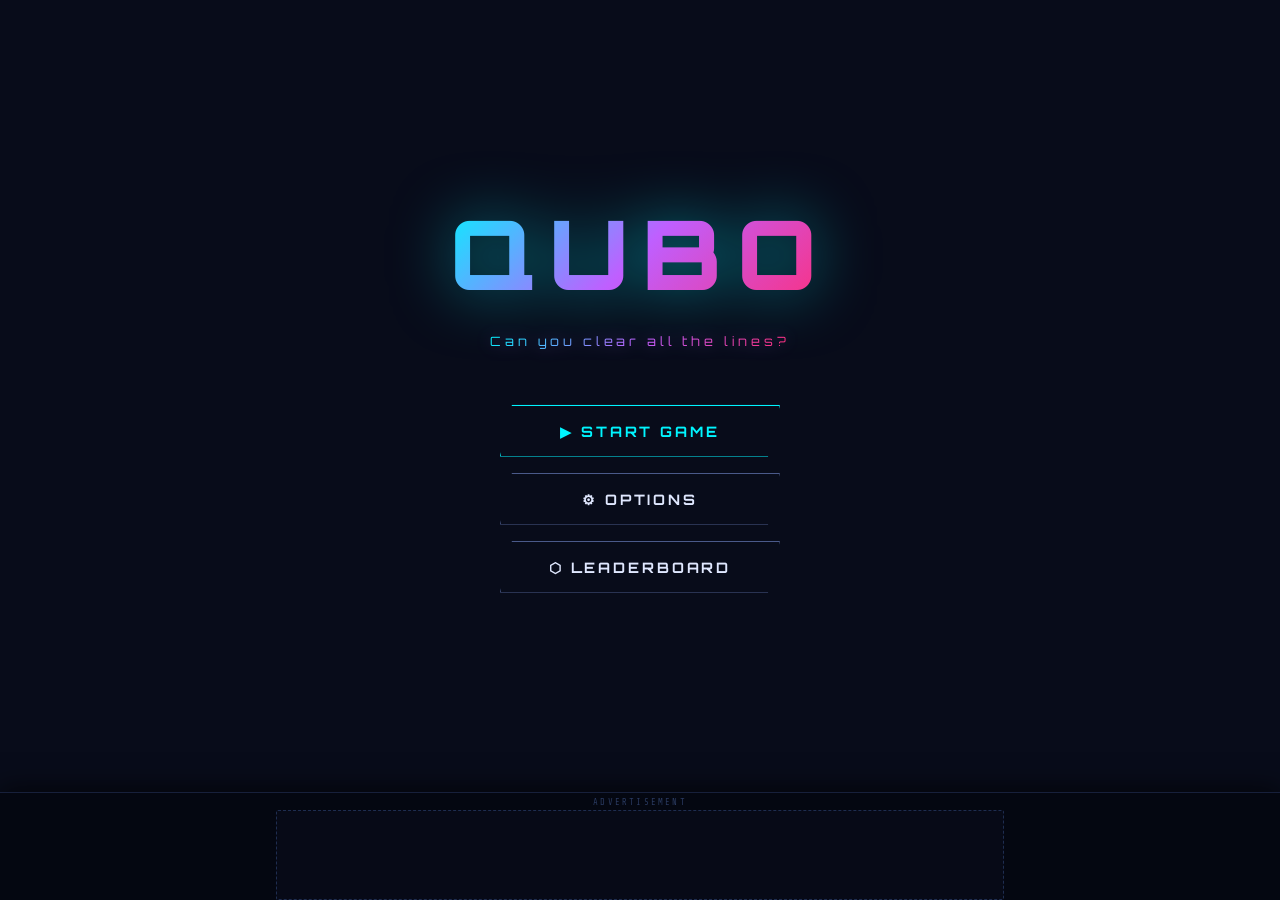
<file: index.html>
<!DOCTYPE html>
<html lang="en">
<head>
<meta charset="UTF-8">
<meta name="viewport" content="width=device-width, initial-scale=1.0">
<title># QUBO — CLEAR THE LINES #</title>
<link href="https://fonts.googleapis.com/css2?family=Orbitron:wght@400;700;900&family=Share+Tech+Mono&display=swap" rel="stylesheet">
<style>
*{margin:0;padding:0;box-sizing:border-box}
:root{
  --bg:#080c1a;--panel:#111827;--glow-cyan:#00f5ff;--glow-purple:#bf5fff;
  --glow-pink:#ff2d78;--glow-green:#39ff14;--glow-orange:#ff6b00;--glow-yellow:#ffe500;
  --grid:#1a2340;--text:#e0e8ff;--muted:#4a5a8a;
  --mode-accent:var(--glow-cyan);--mode-accent2:var(--glow-purple);
  --board-bg:#080c1a;--grid-line:rgba(26,35,64,0.8);
}
body{background:var(--bg);font-family:'Share Tech Mono',monospace;color:var(--text);
  min-height:100vh;display:flex;align-items:center;justify-content:center;overflow:hidden;position:relative;
  transition:background 1s ease;}
body::before{content:'';position:fixed;inset:0;pointer-events:none;z-index:0;
  background:radial-gradient(ellipse at 20% 50%,rgba(0,245,255,0.03) 0%,transparent 50%),
             radial-gradient(ellipse at 80% 20%,rgba(191,95,255,0.04) 0%,transparent 50%),
             radial-gradient(ellipse at 60% 80%,rgba(255,45,120,0.03) 0%,transparent 50%);}
#stars{position:fixed;inset:0;z-index:0;pointer-events:none}

/* ===== SCREENS ===== */
.screen{position:fixed;inset:0;display:flex;align-items:center;justify-content:center;z-index:10;background:var(--bg);}
.screen.hidden{display:none}
#menu-screen{flex-direction:column;align-items:center;gap:0}
.menu-logo{font-family:'Orbitron',sans-serif;font-size:clamp(3rem,8vw,6rem);font-weight:900;
  letter-spacing:0.15em;background:linear-gradient(135deg,var(--glow-cyan),var(--glow-purple),var(--glow-pink));
  -webkit-background-clip:text;-webkit-text-fill-color:transparent;background-clip:text;
  filter:drop-shadow(0 0 30px rgba(0,245,255,0.5));margin-bottom:0.2em;
  animation:logoPulse 3s ease-in-out infinite;}
@keyframes logoPulse{0%,100%{filter:drop-shadow(0 0 20px rgba(0,245,255,0.4))}50%{filter:drop-shadow(0 0 50px rgba(191,95,255,0.7))}}
.menu-subtitle{font-family:'Orbitron',sans-serif;font-size:0.8rem;letter-spacing:0.3em;margin-bottom:3rem;
  background:linear-gradient(135deg,var(--glow-cyan),var(--glow-purple),var(--glow-pink));
  -webkit-background-clip:text;-webkit-text-fill-color:transparent;background-clip:text;
  filter:drop-shadow(0 0 8px rgba(191,95,255,0.4));}
.menu-btn{display:block;width:280px;padding:1rem 2rem;margin:0.5rem 0;background:transparent;
  border:1px solid var(--muted);color:var(--text);font-family:'Orbitron',sans-serif;font-size:0.9rem;
  font-weight:700;letter-spacing:0.2em;text-transform:uppercase;cursor:pointer;
  position:relative;overflow:hidden;transition:all 0.3s ease;
  clip-path:polygon(12px 0,100% 0,calc(100% - 12px) 100%,0 100%);}
.menu-btn::before{content:'';position:absolute;inset:0;
  background:linear-gradient(135deg,rgba(0,245,255,0.1),rgba(191,95,255,0.1));opacity:0;transition:opacity 0.3s;}
.menu-btn:hover{border-color:var(--glow-cyan);color:var(--glow-cyan);
  box-shadow:0 0 20px rgba(0,245,255,0.3),inset 0 0 20px rgba(0,245,255,0.05);}
.menu-btn:hover::before{opacity:1}
.menu-btn.primary{border-color:var(--glow-cyan);color:var(--glow-cyan);box-shadow:0 0 15px rgba(0,245,255,0.2);}

/* Level screen */
#level-screen{flex-direction:column;align-items:center;gap:1.5rem}
.screen-title{font-family:'Orbitron',sans-serif;font-size:1.5rem;font-weight:700;letter-spacing:0.2em;
  background:linear-gradient(135deg,var(--glow-cyan),var(--glow-purple));
  -webkit-background-clip:text;-webkit-text-fill-color:transparent;background-clip:text;margin-bottom:0.5rem;}
.level-display{font-family:'Orbitron',sans-serif;font-size:4rem;font-weight:900;color:var(--glow-cyan);
  text-shadow:0 0 30px rgba(0,245,255,0.7);line-height:1;}
.level-label{font-size:0.75rem;letter-spacing:0.3em;color:var(--muted);text-transform:uppercase}
.speed-info{font-size:0.8rem;color:var(--muted)}
.level-slider{-webkit-appearance:none;appearance:none;width:320px;height:4px;
  background:linear-gradient(to right,var(--glow-cyan),var(--glow-purple),var(--glow-pink));
  border-radius:2px;outline:none;cursor:pointer;}
.level-slider::-webkit-slider-thumb{-webkit-appearance:none;width:20px;height:20px;border-radius:50%;
  background:var(--glow-cyan);box-shadow:0 0 10px var(--glow-cyan);cursor:pointer;}
.level-grid{display:grid;grid-template-columns:repeat(10,1fr);gap:4px;width:320px;}
.level-pip{height:8px;border-radius:1px;background:var(--grid);cursor:pointer;transition:all 0.2s;}
.level-pip.active{background:var(--glow-cyan);box-shadow:0 0 6px var(--glow-cyan)}
.level-pip.warm{background:var(--glow-purple);box-shadow:0 0 6px var(--glow-purple)}
.level-pip.hot{background:var(--glow-pink);box-shadow:0 0 6px var(--glow-pink)}
.btn-row{display:flex;gap:1rem}

/* Options */
#options-screen{flex-direction:column;align-items:center;gap:1rem}
#options-screen.in-game{background:rgba(8,12,26,0.95);backdrop-filter:blur(10px)}
.opt-card{background:var(--panel);border:1px solid var(--grid);border-radius:4px;padding:1.5rem 2rem;width:360px;}
.opt-row{display:flex;align-items:center;justify-content:space-between;padding:0.75rem 0;border-bottom:1px solid var(--grid);}
.opt-row:last-child{border-bottom:none}
.opt-label{font-size:0.85rem;letter-spacing:0.1em;color:var(--text)}
.opt-sub{font-size:0.7rem;color:var(--muted);margin-top:2px}
.toggle{width:48px;height:26px;background:var(--grid);border-radius:13px;position:relative;cursor:pointer;border:none;transition:background 0.3s;}
.toggle.on{background:var(--glow-cyan);box-shadow:0 0 10px rgba(0,245,255,0.4)}
.toggle::after{content:'';position:absolute;top:3px;left:3px;width:20px;height:20px;border-radius:50%;background:#fff;transition:transform 0.3s;}
.toggle.on::after{transform:translateX(22px)}

/* Leaderboard */
#lb-screen{flex-direction:column;align-items:center;gap:1rem}
.lb-table{width:420px;background:var(--panel);border:1px solid var(--grid);border-radius:4px;overflow:hidden;}
.lb-row{display:grid;grid-template-columns:40px 1fr 120px;align-items:center;
  padding:0.6rem 1rem;border-bottom:1px solid var(--grid);font-size:0.85rem;transition:background 0.2s;}
.lb-row:last-child{border-bottom:none}
.lb-row:hover{background:rgba(255,255,255,0.03)}
.lb-row.header{background:rgba(0,245,255,0.05);font-family:'Orbitron',sans-serif;font-size:0.65rem;letter-spacing:0.2em;color:var(--muted);}
.lb-rank{color:var(--muted);font-size:0.8rem}
.lb-rank.top1{color:var(--glow-yellow);text-shadow:0 0 10px var(--glow-yellow)}
.lb-rank.top2{color:#c0c0c0}.lb-rank.top3{color:#cd7f32}
.lb-score{font-family:'Orbitron',sans-serif;font-size:0.85rem;color:var(--glow-cyan);text-align:right;}
.lb-empty{padding:2rem;text-align:center;color:var(--muted);font-size:0.8rem;letter-spacing:0.2em;}

/* ===== GAME LAYOUT ===== */
#game-screen{position:fixed;inset:0;display:flex;align-items:center;justify-content:center;
  gap:1.5rem;z-index:10;background:var(--bg);transition:background 0.8s ease;}
#game-screen.hidden{display:none}
#canvas-wrap{position:relative;border:1px solid var(--grid);
  box-shadow:0 0 30px rgba(0,245,255,0.1),0 0 60px rgba(191,95,255,0.05);
  transition:box-shadow 0.5s ease;}
#canvas-wrap::after{content:'';position:absolute;inset:0;
  background:repeating-linear-gradient(0deg,transparent,transparent 2px,rgba(0,0,0,0.08) 2px,rgba(0,0,0,0.08) 4px);
  pointer-events:none;z-index:5;}
.side-panel{display:flex;flex-direction:column;gap:0.75rem;width:160px;}
.panel-box{background:var(--panel);border:1px solid var(--grid);border-radius:4px;padding:0.75rem;
  position:relative;overflow:hidden;transition:border-color 0.5s,box-shadow 0.5s;}
.panel-box::before{content:'';position:absolute;top:0;left:0;right:0;height:1px;
  background:linear-gradient(90deg,transparent,var(--mode-accent),transparent);opacity:0.5;}
.panel-label{font-family:'Orbitron',sans-serif;font-size:0.55rem;letter-spacing:0.3em;
  color:var(--muted);text-transform:uppercase;margin-bottom:0.35rem;}
.panel-value{font-family:'Orbitron',sans-serif;font-size:1.3rem;font-weight:700;
  color:var(--mode-accent);text-shadow:0 0 10px rgba(0,245,255,0.5);transition:color 0.5s;}
.panel-value.small{font-size:1rem}
#cog-btn{background:transparent;border:1px solid var(--grid);border-radius:4px;padding:0.5rem;
  cursor:pointer;color:var(--muted);display:flex;align-items:center;justify-content:center;gap:0.4rem;
  font-family:'Orbitron',sans-serif;font-size:0.6rem;letter-spacing:0.1em;transition:all 0.2s;width:100%;}
#cog-btn:hover{border-color:var(--glow-cyan);color:var(--glow-cyan)}
#cog-btn svg{width:16px;height:16px;fill:currentColor;flex-shrink:0}
#nextCanvas{display:block;border-radius:2px;}
#pts-popup{position:absolute;font-family:'Orbitron',sans-serif;font-size:1rem;font-weight:700;
  color:var(--glow-yellow);text-shadow:0 0 15px var(--glow-yellow);pointer-events:none;z-index:20;opacity:0;}
#overlay{position:fixed;inset:0;background:rgba(8,12,26,0.92);backdrop-filter:blur(8px);
  display:flex;flex-direction:column;align-items:center;justify-content:center;z-index:50;gap:1rem;}
#overlay.hidden{display:none}
.overlay-title{font-family:'Orbitron',sans-serif;font-size:2.5rem;font-weight:900;
  background:linear-gradient(135deg,var(--glow-pink),var(--glow-purple));
  -webkit-background-clip:text;-webkit-text-fill-color:transparent;background-clip:text;
  filter:drop-shadow(0 0 20px rgba(255,45,120,0.5));}
.overlay-score{font-family:'Orbitron',sans-serif;font-size:0.8rem;letter-spacing:0.2em;color:var(--muted);}
.overlay-val{font-family:'Orbitron',sans-serif;font-size:2rem;font-weight:700;color:var(--glow-cyan);
  text-shadow:0 0 20px rgba(0,245,255,0.5);}
#particleCanvas{position:fixed;inset:0;pointer-events:none;z-index:40;}
.controls-hint{font-size:0.65rem;letter-spacing:0.1em;color:var(--muted);text-align:center;
  line-height:1.8;border-top:1px solid var(--grid);padding-top:0.5rem;margin-top:0.25rem;}
.name-input{background:var(--panel);border:1px solid var(--glow-cyan);color:var(--text);
  font-family:'Orbitron',sans-serif;font-size:1rem;padding:0.5rem 1rem;border-radius:4px;
  text-align:center;outline:none;width:240px;}
.name-input::placeholder{color:var(--muted)}
.back-btn{background:transparent;border:1px solid var(--muted);color:var(--muted);
  font-family:'Orbitron',sans-serif;font-size:0.65rem;letter-spacing:0.2em;padding:0.5rem 1.5rem;
  cursor:pointer;transition:all 0.2s;}
.back-btn:hover{border-color:var(--text);color:var(--text)}

/* ===== BONUS / CHALLENGE MODE UI ===== */
#bonus-announce{
  position:fixed;inset:0;pointer-events:none;
  display:flex;align-items:center;justify-content:center;z-index:45;
}
.bonus-banner{
  font-family:'Orbitron',sans-serif;font-weight:900;
  font-size:clamp(1.5rem,4vw,2.8rem);
  letter-spacing:0.15em;text-align:center;
  padding:1.5rem 3rem;
  border:2px solid;
  border-radius:4px;
  backdrop-filter:blur(8px);
  opacity:0;
  transform:scale(0.7);
  transition:opacity 0.4s,transform 0.4s;
  pointer-events:none;
  line-height:1.4;
}
.bonus-banner.show{opacity:1;transform:scale(1)}

/* Challenge panel (left side, replaces controls during challenge) */
#challenge-panel{
  background:var(--panel);border:2px solid;border-radius:4px;padding:0.9rem 0.75rem;
  width:140px;position:relative;overflow:hidden;
  display:none;
}
#challenge-panel.active{display:block}
.ch-title{font-family:'Orbitron',sans-serif;font-size:0.6rem;letter-spacing:0.2em;margin-bottom:0.5rem;font-weight:700;}
.ch-goal{font-size:0.7rem;color:var(--muted);margin-bottom:0.5rem;line-height:1.5}
.ch-timer-wrap{position:relative;height:6px;background:rgba(255,255,255,0.1);border-radius:3px;margin-bottom:0.5rem;overflow:hidden;}
.ch-timer-bar{height:100%;border-radius:3px;transition:width 0.25s linear,background 0.5s;}
.ch-progress{font-family:'Orbitron',sans-serif;font-size:1.4rem;font-weight:700;text-align:center;}
.ch-progress-label{font-size:0.6rem;color:var(--muted);text-align:center;letter-spacing:0.15em}
.ch-multiplier{font-family:'Orbitron',sans-serif;font-size:0.75rem;font-weight:700;text-align:center;margin-top:0.4rem}

/* Mode colour themes applied via JS */
body.mode-normal{--mode-accent:#00f5ff;--mode-accent2:#bf5fff;--board-bg:#080c1a;--grid-line:rgba(26,35,64,0.8)}
body.mode-1{--mode-accent:#ff6b00;--mode-accent2:#ffe500;--board-bg:#0f0900;--grid-line:rgba(80,40,0,0.6)}
body.mode-2{--mode-accent:#bf5fff;--mode-accent2:#ff2d78;--board-bg:#0d0015;--grid-line:rgba(60,0,80,0.6)}
body.mode-3{--mode-accent:#00f5ff;--mode-accent2:#39ff14;--board-bg:#001a0a;--grid-line:rgba(0,60,30,0.6)}
</style>
</head>
<body class="mode-normal">
<canvas id="stars"></canvas>
<canvas id="particleCanvas"></canvas>
<div id="bonus-announce"><div class="bonus-banner" id="bonus-banner"></div></div>

<!-- MENU -->
<div id="menu-screen" class="screen">
  <div class="menu-logo">QUBO</div>
  <div class="menu-subtitle">Can you clear all the lines?</div>
  <button class="menu-btn primary" onclick="showScreen('level')">▶ START GAME</button>
  <button class="menu-btn" onclick="showOptions(false)">⚙ OPTIONS</button>
  <button class="menu-btn" onclick="showScreen('lb')">⬡ LEADERBOARD</button>
</div>

<!-- LEVEL SELECT -->
<div id="level-screen" class="screen hidden">
  <div class="screen-title">SELECT LEVEL</div>
  <div class="level-label">STARTING LEVEL</div>
  <div class="level-display" id="lvl-disp">01</div>
  <div class="speed-info" id="spd-info">Tick: 500ms</div>
  <input type="range" min="1" max="50" value="1" class="level-slider" id="lvl-slider">
  <div class="level-grid" id="lvl-grid"></div>
  <div class="btn-row" style="margin-top:1rem">
    <button class="menu-btn" style="width:120px;font-size:0.7rem" onclick="showScreen('menu')">← BACK</button>
    <button class="menu-btn primary" style="width:160px;font-size:0.7rem" onclick="startGame()">PLAY →</button>
  </div>
</div>

<!-- OPTIONS -->
<div id="options-screen" class="screen hidden">
  <div class="screen-title">OPTIONS</div>
  <div class="opt-card">
    <div class="opt-row">
      <div><div class="opt-label">SOUND EFFECTS</div><div class="opt-sub">Block moves, line clears</div></div>
      <button class="toggle on" id="tog-sfx" onclick="toggleOpt('sfx')"></button>
    </div>
    <div class="opt-row">
      <div><div class="opt-label">BACKGROUND MUSIC</div><div class="opt-sub">Procedural chiptune</div></div>
      <button class="toggle on" id="tog-bgm" onclick="toggleOpt('bgm')"></button>
    </div>
    <div class="opt-row">
      <div><div class="opt-label">GHOST BLOCK</div><div class="opt-sub">Landing position guide</div></div>
      <button class="toggle on" id="tog-ghost" onclick="toggleOpt('ghost')"></button>
    </div>
    <div class="opt-row">
      <div><div class="opt-label">NEXT BLOCK PREVIEW</div><div class="opt-sub">Show upcoming piece</div></div>
      <button class="toggle on" id="tog-next" onclick="toggleOpt('next')"></button>
    </div>
  </div>
  <div class="btn-row">
    <button class="back-btn" id="opts-back" onclick="closeOptions()">← BACK</button>
  </div>
</div>

<!-- LEADERBOARD -->
<div id="lb-screen" class="screen hidden">
  <div class="screen-title">HALL OF FAME</div>
  <div class="lb-table" id="lb-table"></div>
  <button class="back-btn" onclick="showScreen('menu')">← BACK</button>
</div>

<!-- GAME -->
<div id="game-screen" class="hidden">
  <!-- LEFT PANEL -->
  <div class="side-panel" style="align-items:flex-end">
    <!-- Normal controls box (shown when no challenge) -->
    <div class="panel-box" style="width:140px" id="controls-box">
      <div class="panel-label">CONTROLS</div>
      <div class="controls-hint">
        ↑ &nbsp;INSTANT DROP<br>↓ &nbsp;SOFT DROP<br>SPACE &nbsp;ROTATE →<br>CTRL &nbsp;ROTATE ←<br>← → &nbsp;MOVE<br>ESC &nbsp;PAUSE
      </div>
    </div>
    <!-- Challenge panel (shown during challenge) -->
    <div id="challenge-panel">
      <div class="ch-title" id="ch-title">CHALLENGE</div>
      <div class="ch-goal" id="ch-goal"></div>
      <div class="ch-timer-wrap"><div class="ch-timer-bar" id="ch-timer-bar"></div></div>
      <div class="ch-progress" id="ch-progress">0</div>
      <div class="ch-progress-label" id="ch-progress-label">LINES</div>
      <div class="ch-multiplier" id="ch-multiplier"></div>
    </div>
    <div class="panel-box" style="width:140px">
      <div class="panel-label">LEVEL</div>
      <div class="panel-value" id="ui-level">1</div>
    </div>
    <div class="panel-box" style="width:140px">
      <div class="panel-label">LINES</div>
      <div class="panel-value" id="ui-lines">0</div>
    </div>
  </div>

  <div id="canvas-wrap">
    <canvas id="gameCanvas"></canvas>
    <div id="pts-popup"></div>
  </div>

  <div class="side-panel">
    <button id="cog-btn" onclick="showOptions(true)">
      <svg viewBox="0 0 24 24"><path d="M12 15a3 3 0 1 0 0-6 3 3 0 0 0 0 6zm8.24-3a8.24 8.24 0 0 1-.07 1.07l2.3 1.8c.18.14.23.4.13.7l-2.18 3.78c-.13.24-.43.33-.67.24l-2.72-1.1a8.12 8.12 0 0 1-1.85 1.07l-.41 2.9c-.05.28-.29.48-.57.48h-4.36a.57.57 0 0 1-.57-.48l-.41-2.9a8.12 8.12 0 0 1-1.85-1.07l-2.72 1.1c-.24.1-.54 0-.67-.24L1.5 13.57a.54.54 0 0 1 .13-.7l2.3-1.8A8.24 8.24 0 0 1 3.86 10l-.07-1.07-2.3-1.8a.55.55 0 0 1-.13-.7l2.18-3.78c.13-.24.43-.33.67-.24l2.72 1.1A8.12 8.12 0 0 1 8.78 2.44l.41-2.9c.05-.28.29-.48.57-.48h4.36c.28 0 .52.2.57.48l.41 2.9a8.12 8.12 0 0 1 1.85 1.07l2.72-1.1c.24-.1.54 0 .67.24l2.18 3.78c.13.24.05.54-.13.7l-2.3 1.8.07 1.07z"/></svg>
      SETTINGS
    </button>
    <div class="panel-box">
      <div class="panel-label">SCORE</div>
      <div class="panel-value small" id="ui-score">0</div>
    </div>
    <div class="panel-box">
      <div class="panel-label">HIGH SCORE</div>
      <div class="panel-value small" id="ui-hiscore">0</div>
      <div style="font-size:0.6rem;color:var(--muted);margin-top:2px" id="ui-hiname"></div>
    </div>
    <div class="panel-box" id="next-box">
      <div class="panel-label">NEXT</div>
      <canvas id="nextCanvas" width="120" height="80"></canvas>
    </div>
  </div>
</div>

<!-- OVERLAY -->
<div id="overlay" class="hidden">
  <div class="overlay-title" id="ov-title">GAME OVER</div>
  <div class="overlay-score" id="ov-sub">YOUR SCORE</div>
  <div class="overlay-val" id="ov-score">0</div>
  <div id="ov-name-row" style="display:flex;flex-direction:column;align-items:center;gap:0.5rem">
    <div style="font-size:0.7rem;color:var(--muted);letter-spacing:0.2em">ENTER YOUR NAME</div>
    <input type="text" class="name-input" id="name-input" maxlength="12" placeholder="PLAYER">
  </div>
  <div class="btn-row">
    <button class="menu-btn" id="ov-btn1" style="width:140px;font-size:0.7rem">PLAY AGAIN</button>
    <button class="menu-btn" style="width:140px;font-size:0.7rem" onclick="goMenu()">MAIN MENU</button>
  </div>
</div>

<script>
// ==================== STARS ====================
(function(){
  const c=document.getElementById('stars'),ctx=c.getContext('2d');
  let W,H,stars=[];
  function resize(){W=c.width=window.innerWidth;H=c.height=window.innerHeight;stars=[];
    for(let i=0;i<200;i++)stars.push({x:Math.random()*W,y:Math.random()*H,r:Math.random()*1.2,a:Math.random(),s:Math.random()*0.005+0.002})}
  resize();window.addEventListener('resize',resize);
  (function frame(){
    ctx.clearRect(0,0,W,H);
    stars.forEach(s=>{s.a+=s.s;if(s.a>1||s.a<0)s.s*=-1;ctx.globalAlpha=s.a*0.7;ctx.fillStyle='#fff';ctx.beginPath();ctx.arc(s.x,s.y,s.r,0,Math.PI*2);ctx.fill();});
    ctx.globalAlpha=1;requestAnimationFrame(frame);
  })();
})();

// ==================== OPTIONS ====================
const opts={sfx:true,bgm:true,ghost:true,next:true};
let optFromGame=false;
function toggleOpt(k){
  opts[k]=!opts[k];
  document.getElementById('tog-'+k).classList.toggle('on',opts[k]);
  if(k==='bgm'){opts.bgm?bgmPlay():bgmStop()}
  if(k==='next'){document.getElementById('next-box').style.opacity=opts.next?1:0.3}
}
function showOptions(fromGame){
  optFromGame=fromGame;
  if(fromGame){pauseGame();document.getElementById('options-screen').classList.add('in-game')}
  else document.getElementById('options-screen').classList.remove('in-game');
  showScreen('options');
}
function closeOptions(){
  if(optFromGame){showScreen('game');resumeGame()}else showScreen('menu');
}

// ==================== ROUTING ====================
function showScreen(name){
  ['menu','level','options','lb'].forEach(id=>document.getElementById(id+'-screen').classList.toggle('hidden',id!==name));
  document.getElementById('game-screen').classList.toggle('hidden',name!=='game');
  if(name==='lb')renderLeaderboard();
  if(name==='menu'){bgmStop();setMode('normal');}
}

// ==================== LEADERBOARD ====================
function getScores(){try{return JSON.parse(localStorage.getItem('nt_scores2')||'[]')}catch{return[]}}
function saveScore(name,sc,ln,lv){
  const s=getScores();
  s.push({name:name||'PLAYER',score:sc,lines:ln,level:lv,date:new Date().toLocaleDateString()});
  s.sort((a,b)=>b.score-a.score);
  localStorage.setItem('nt_scores2',JSON.stringify(s.slice(0,10)));
}
function renderLeaderboard(){
  const t=document.getElementById('lb-table'),s=getScores();
  if(!s.length){t.innerHTML='<div class="lb-empty">NO SCORES YET<br>BE THE FIRST!</div>';return}
  const medals=['🥇','🥈','🥉'];
  t.innerHTML='<div class="lb-row header"><div>#</div><div>PLAYER</div><div style="text-align:right">SCORE</div></div>'+
    s.map((e,i)=>`<div class="lb-row"><div class="lb-rank ${i<3?['top1','top2','top3'][i]:''}">${medals[i]||i+1}</div><div>${e.name}</div><div class="lb-score">${e.score.toLocaleString()}</div></div>`).join('');
}

// ==================== LEVEL SCREEN ====================
(function(){
  const grid=document.getElementById('lvl-grid');
  for(let i=1;i<=50;i++){const d=document.createElement('div');d.className='level-pip';d.dataset.l=i;d.onclick=()=>{document.getElementById('lvl-slider').value=i;updateLevel(i)};grid.appendChild(d);}
  document.getElementById('lvl-slider').oninput=function(){updateLevel(+this.value)};
  updateLevel(1);
})();
function updateLevel(l){
  document.getElementById('lvl-disp').textContent=String(l).padStart(2,'0');
  document.getElementById('spd-info').textContent='Tick: '+Math.max(50,500-(l-1)*9)+'ms';
  document.querySelectorAll('.level-pip').forEach(p=>{const n=+p.dataset.l;p.classList.toggle('active',n<=l&&l<=16);p.classList.toggle('warm',n<=l&&l>16&&l<=33);p.classList.toggle('hot',n<=l&&l>33);});
}
function getStartLevel(){return+document.getElementById('lvl-slider').value}

// ==================== AUDIO ====================
let audioCtx=null;
function getAudio(){if(!audioCtx)audioCtx=new(window.AudioContext||window.webkitAudioContext)();return audioCtx}
function beep(freq,dur,type,vol){
  if(!opts.sfx)return;
  try{const a=getAudio(),o=a.createOscillator(),g=a.createGain();o.connect(g);g.connect(a.destination);
    o.type=type||'square';o.frequency.value=freq;g.gain.setValueAtTime(vol||0.15,a.currentTime);
    g.gain.exponentialRampToValueAtTime(0.001,a.currentTime+dur);o.start();o.stop(a.currentTime+dur);}catch(e){}
}
function sfxMove(){beep(220,0.05,'square',0.08)}
function sfxRotate(){beep(330,0.07,'square',0.1)}
function sfxDrop(){beep(110,0.1,'sawtooth',0.12)}
function sfxLine(n){[[523],[523,659],[523,659,784],[523,659,784,1047]][n-1].forEach((f,i)=>setTimeout(()=>beep(f,0.15,'square',0.18),i*60))}
function sfxTetris(){[523,659,784,1047,1319].forEach((f,i)=>setTimeout(()=>beep(f,0.2,'square',0.2),i*50))}
function sfxGameOver(){[440,392,349,330,294,262].forEach((f,i)=>setTimeout(()=>beep(f,0.2,'sawtooth',0.15),i*100))}
function sfxBonus(){[300,400,600,800,1000].forEach((f,i)=>setTimeout(()=>beep(f,0.15,'sine',0.2),i*40))}
function sfxChallengeWin(){[523,659,784,1047,1319,1568].forEach((f,i)=>setTimeout(()=>beep(f,0.25,'square',0.22),i*45))}
function sfxChallengeFail(){[400,350,300,250].forEach((f,i)=>setTimeout(()=>beep(f,0.2,'sawtooth',0.18),i*80))}

// ==================== BGM SYSTEM ====================
// Three distinct BGM tracks + normal
let bgmInterval=null,bgmStep=0,bgmCurrentMode='normal';
const BGM={
  normal:{seq:[0,2,4,5,7,9,7,5,4,2,0,2,4,7,9,7],bpm:130,wave:'square',base:262,mult:2,vol:0.04},
  1:{seq:[0,0,2,4,4,2,0,2,4,7,7,4,2,0,4,7,9,9,7,4],bpm:155,wave:'sawtooth',base:220,mult:2,vol:0.05},
  2:{seq:[0,3,5,7,10,7,5,3,0,3,7,10,12,10,7,3],bpm:145,wave:'triangle',base:196,mult:3,vol:0.05},
  3:{seq:[0,4,7,11,12,11,7,4,0,4,7,12,16,12,7,4,7,11,14,16],bpm:170,wave:'square',base:330,mult:2,vol:0.045},
};
const SCALE=[0,2,4,5,7,9,11,12,14,16,17,19,21,23,24,26];
function noteFreq(base,semi){return base*Math.pow(2,semi/12)}
function bgmPlay(){
  if(!opts.bgm)return;
  bgmStop();
  const t=BGM[bgmCurrentMode]||BGM.normal;
  bgmInterval=setInterval(()=>{
    if(!opts.bgm){bgmStop();return}
    try{
      const a=getAudio(),o=a.createOscillator(),g=a.createGain();
      o.connect(g);g.connect(a.destination);
      const idx=t.seq[bgmStep%t.seq.length];
      const semi=SCALE[idx%SCALE.length];
      o.type=t.wave;o.frequency.value=noteFreq(t.base,semi)*t.mult;
      g.gain.setValueAtTime(t.vol,a.currentTime);
      g.gain.exponentialRampToValueAtTime(0.001,a.currentTime+0.12);
      o.start();o.stop(a.currentTime+0.13);
    }catch(e){}
    bgmStep++;
  },Math.round(60000/t.bpm/2));
}
function bgmStop(){clearInterval(bgmInterval);bgmInterval=null}
function bgmSetMode(mode){
  bgmCurrentMode=mode;
  if(bgmInterval){bgmStop();bgmStep=0;bgmPlay();}
}

// ==================== PARTICLES ====================
const pCvs=document.getElementById('particleCanvas'),pCtx=pCvs.getContext('2d');
let particles=[];
function resizePart(){pCvs.width=window.innerWidth;pCvs.height=window.innerHeight}
resizePart();window.addEventListener('resize',resizePart);
function spawnParticles(x,y,color,count,big){
  for(let i=0;i<count;i++){
    const a=Math.random()*Math.PI*2,spd=(big?4:2)+Math.random()*(big?8:4);
    particles.push({x,y,vx:Math.cos(a)*spd,vy:Math.sin(a)*spd,life:1,
      decay:0.02+Math.random()*0.03,r:(big?3:1.5)+Math.random()*(big?5:3),color,glow:big});
  }
}
function spawnStarburst(x,y,colors){
  for(let i=0;i<60;i++){
    const a=(i/60)*Math.PI*2,spd=4+Math.random()*12;
    particles.push({x,y,vx:Math.cos(a)*spd,vy:Math.sin(a)*spd,life:1,
      decay:0.012+Math.random()*0.02,r:2+Math.random()*5,
      color:colors[Math.floor(Math.random()*colors.length)],glow:true});
  }
}
(function partLoop(){
  pCtx.clearRect(0,0,pCvs.width,pCvs.height);
  particles=particles.filter(p=>{
    p.x+=p.vx;p.y+=p.vy;p.vy+=0.12;p.life-=p.decay;if(p.life<=0)return false;
    pCtx.globalAlpha=p.life;
    if(p.glow){pCtx.shadowColor=p.color;pCtx.shadowBlur=12}
    pCtx.fillStyle=p.color;pCtx.beginPath();pCtx.arc(p.x,p.y,p.r,0,Math.PI*2);pCtx.fill();
    if(p.glow)pCtx.shadowBlur=0;
    return true;
  });
  pCtx.globalAlpha=1;
  requestAnimationFrame(partLoop);
})();

// ==================== MODE THEMES ====================
const MODES={
  normal:{bg:'#080c1a',accent:'#00f5ff',accent2:'#bf5fff',border:'rgba(0,245,255,0.15)',
    gridLine:'rgba(26,35,64,0.8)',boardBg:'#080c1a',
    title:'NORMAL',partColors:['#00f5ff','#bf5fff','#ff2d78']},
  1:{bg:'#0a0500',accent:'#ff6b00',accent2:'#ffe500',border:'rgba(255,107,0,0.4)',
    gridLine:'rgba(80,40,0,0.7)',boardBg:'#0a0400',
    title:'BLITZ MODE',partColors:['#ff6b00','#ffe500','#ff2d78'],
    goal:'CLEAR 10 LINES',requirement:'10 lines in 60s',multiplier:'5×'},
  2:{bg:'#08000f',accent:'#bf5fff',accent2:'#ff2d78',border:'rgba(191,95,255,0.4)',
    gridLine:'rgba(60,0,80,0.7)',boardBg:'#06000c',
    title:'COMBO MODE',partColors:['#bf5fff','#ff2d78','#ff00aa'],
    goal:'CLEAR A DOUBLE',requirement:'2 lines at once in 60s',multiplier:'10×'},
  3:{bg:'#000d05',accent:'#39ff14',accent2:'#00f5ff',border:'rgba(57,255,20,0.4)',
    gridLine:'rgba(0,60,30,0.7)',boardBg:'#000c04',
    title:'QUBO MODE',partColors:['#39ff14','#00f5ff','#ffe500'],
    goal:'CLEAR A TETRIS',requirement:'4 lines at once in 60s',multiplier:'20×'},
};
let currentMode='normal';
function setMode(m){
  currentMode=m;
  const d=MODES[m];
  document.body.className='mode-'+(m==='normal'?'normal':m);
  const gs=document.getElementById('game-screen');
  gs.style.background=d.bg;
  const cw=document.getElementById('canvas-wrap');
  cw.style.boxShadow=`0 0 40px ${d.border},0 0 80px ${d.border.replace('0.4','0.1')}`;
  bgmSetMode(m);
}

// ==================== GAME CONSTANTS ====================
const COLS=10,ROWS=20,CELL=30;
const COLORS={I:'#00f5ff',O:'#ffe500',T:'#bf5fff',S:'#39ff14',Z:'#ff2d78',J:'#4d94ff',L:'#ff6b00'};
const GLOWS={I:'rgba(0,245,255,0.4)',O:'rgba(255,229,0,0.4)',T:'rgba(191,95,255,0.4)',
  S:'rgba(57,255,20,0.4)',Z:'rgba(255,45,120,0.4)',J:'rgba(77,148,255,0.4)',L:'rgba(255,107,0,0.4)'};
const PIECES={
  I:{shape:[[0,0,0,0],[1,1,1,1],[0,0,0,0],[0,0,0,0]],type:'I'},
  O:{shape:[[1,1],[1,1]],type:'O'},
  T:{shape:[[0,1,0],[1,1,1],[0,0,0]],type:'T'},
  S:{shape:[[0,1,1],[1,1,0],[0,0,0]],type:'S'},
  Z:{shape:[[1,1,0],[0,1,1],[0,0,0]],type:'Z'},
  J:{shape:[[1,0,0],[1,1,1],[0,0,0]],type:'J'},
  L:{shape:[[0,0,1],[1,1,1],[0,0,0]],type:'L'}
};
// BONUS piece — special golden star shape (custom)
const BONUS_COLOR='#ffd700';
const BONUS_GLOW='rgba(255,215,0,0.6)';
// Bonus piece: small T-shape but golden, tagged as BONUS
const BONUS_PIECE_DEF={shape:[[0,1,0],[1,1,1],[0,0,0]],type:'BONUS'};
const PIECE_KEYS=Object.keys(PIECES);
const SCORE_TABLE=[0,100,300,500,800];

const cvs=document.getElementById('gameCanvas'),ctx=cvs.getContext('2d');
cvs.width=COLS*CELL;cvs.height=ROWS*CELL;
const nCvs=document.getElementById('nextCanvas'),nCtx=nCvs.getContext('2d');

// ==================== GAME STATE ====================
let board,piece,nextPiece,score,lines,level,gameOver,paused,tickMs,tickId,bag,nextBag;
let bonusReady=false;          // a bonus piece is queued
let bonusInPlay=false;         // current piece is the bonus piece
let bonusUsed=false;           // bonus block was locked this piece
let bonusTimer=null;           // setTimeout for next bonus spawn
let challengeActive=false;
let challengeMode=0;
let challengeTimer=null;
let challengeSecondsLeft=0;
let challengeLinesAtStart=0;

// ==================== BONUS SCHEDULING ====================
function scheduleBonusBlock(){
  clearTimeout(bonusTimer);
  if(gameOver)return;
  const delay=(30+Math.random()*30)*1000;
  bonusTimer=setTimeout(()=>{if(!gameOver&&!bonusReady&&!bonusInPlay&&!challengeActive)triggerBonusReady();},delay);
}
function triggerBonusReady(){
  bonusReady=true;
  sfxBonus();
  showBanner('⭐ BONUS BLOCK INCOMING! ⭐','#ffd700','#ffd700','rgba(40,30,0,0.85)',2500);
}

// ==================== CHALLENGE MODE ====================
function startChallenge(mode){
  challengeActive=true;
  challengeMode=mode;
  challengeSecondsLeft=60;
  challengeLinesAtStart=lines;
  const md=MODES[mode];
  setMode(String(mode));
  // UI
  const cp=document.getElementById('challenge-panel');
  document.getElementById('controls-box').style.display='none';
  cp.classList.add('active');
  cp.style.borderColor=md.accent;
  document.getElementById('ch-title').textContent=md.title;
  document.getElementById('ch-title').style.color=md.accent;
  document.getElementById('ch-goal').textContent=md.requirement.toUpperCase();
  document.getElementById('ch-multiplier').textContent=md.multiplier+' MULTIPLIER';
  document.getElementById('ch-multiplier').style.color=md.accent;
  document.getElementById('ch-timer-bar').style.background=md.accent;
  updateChallengeUI();
  showBanner('🔥 '+md.title.toUpperCase()+' 🔥\n'+md.requirement.toUpperCase(),md.accent,md.accent2,'rgba(5,0,20,0.9)',2800);
  // Start countdown
  challengeTimer=setInterval(()=>{
    if(paused)return;
    challengeSecondsLeft--;
    updateChallengeUI();
    if(challengeSecondsLeft<=0)endChallenge(false);
  },1000);
}
function updateChallengeUI(){
  const pct=challengeSecondsLeft/60;
  const bar=document.getElementById('ch-timer-bar');
  bar.style.width=(pct*100)+'%';
  bar.style.background=pct>0.4?MODES[challengeMode].accent:pct>0.2?'#ffe500':'#ff2d78';
  document.getElementById('ch-timer-bar').parentElement.style.boxShadow=`0 0 8px ${bar.style.background}`;
  // Progress
  if(challengeMode===1){
    const done=lines-challengeLinesAtStart;
    document.getElementById('ch-progress').textContent=done+'/10';
    document.getElementById('ch-progress-label').textContent='LINES CLEARED';
  }else if(challengeMode===2){
    document.getElementById('ch-progress').textContent=challengeSecondsLeft+'s';
    document.getElementById('ch-progress-label').textContent='REMAINING';
  }else if(challengeMode===3){
    document.getElementById('ch-progress').textContent=challengeSecondsLeft+'s';
    document.getElementById('ch-progress-label').textContent='REMAINING';
  }
  document.getElementById('ch-progress').style.color=MODES[challengeMode].accent;
}
function checkChallengeCondition(cleared){
  if(!challengeActive)return false;
  if(challengeMode===1){
    const done=lines-challengeLinesAtStart;
    if(done>=10){endChallenge(true);return true}
  }else if(challengeMode===2){
    if(cleared>=2){endChallenge(true);return true}
  }else if(challengeMode===3){
    if(cleared>=4){endChallenge(true);return true}
  }
  return false;
}
function endChallenge(success){
  clearInterval(challengeTimer);challengeTimer=null;
  challengeActive=false;
  const md=MODES[challengeMode];
  // Reset UI
  document.getElementById('challenge-panel').classList.remove('active');
  document.getElementById('controls-box').style.display='';
  setMode('normal');
  if(success){
    sfxChallengeWin();
    // Award bonus points
    const mult=challengeMode===1?5:challengeMode===2?10:20;
    const lines_cleared=challengeMode===1?10:challengeMode===2?2:4;
    const basePts=SCORE_TABLE[Math.min(lines_cleared,4)]*level;
    const bonus=basePts*mult;
    score+=bonus;
    updateUI();
    showPointsPopup(bonus,lines_cleared,true);
    const colors=md.partColors;
    const {left,top}=document.getElementById('canvas-wrap').getBoundingClientRect();
    spawnStarburst(left+cvs.width/2,top+cvs.height/2,colors);
    showBanner('✨ CHALLENGE COMPLETE! ✨\n+'+bonus.toLocaleString()+' BONUS POINTS',md.accent,md.accent2,'rgba(0,10,0,0.9)',3000);
  }else{
    sfxChallengeFail();
    showBanner('✗ CHALLENGE FAILED\nBETTER LUCK NEXT TIME',md.accent,'#ff2d78','rgba(20,0,0,0.9)',2500);
  }
  scheduleBonusBlock();
}

// ==================== BANNER ====================
function showBanner(text,color1,color2,bg,duration){
  const b=document.getElementById('bonus-banner');
  b.style.background=bg;
  b.style.borderColor=color1;
  b.style.color=color1;
  b.style.boxShadow=`0 0 40px ${color1},0 0 80px ${color2}`;
  b.innerHTML=text.split('\n').map((t,i)=>`<div style="font-size:${i===0?'1em':'0.55em'};color:${i===0?color1:color2};letter-spacing:0.1em">${t}</div>`).join('');
  b.classList.add('show');
  clearTimeout(b._t);
  b._t=setTimeout(()=>b.classList.remove('show'),duration);
}

// ==================== PIECES ====================
function newBag(){const b=[...PIECE_KEYS];for(let i=b.length-1;i>0;i--){const j=Math.floor(Math.random()*(i+1));[b[i],b[j]]=[b[j],b[i]]}return b}

function drawNextPiece(){
  nCtx.clearRect(0,0,nCvs.width,nCvs.height);
  if(!opts.next||!nextPiece)return;
  const shape=nextPiece.shape,rows=shape.length,cols=shape[0].length;
  const cs=Math.min((nCvs.width-16)/cols,(nCvs.height-16)/rows);
  const ox=(nCvs.width-cols*cs)/2,oy=(nCvs.height-rows*cs)/2;
  const isBonus=nextPiece.type==='BONUS';
  const color=isBonus?BONUS_COLOR:COLORS[nextPiece.type];
  const glow=isBonus?BONUS_GLOW:GLOWS[nextPiece.type];
  const grd=nCtx.createLinearGradient(0,0,nCvs.width,nCvs.height);
  if(isBonus){grd.addColorStop(0,'rgba(255,215,0,0.15)');grd.addColorStop(1,'rgba(255,150,0,0.1)')}
  else{grd.addColorStop(0,'rgba(0,245,255,0.03)');grd.addColorStop(1,'rgba(191,95,255,0.05)')}
  nCtx.fillStyle=grd;nCtx.fillRect(0,0,nCvs.width,nCvs.height);
  if(isBonus){
    nCtx.font='bold 10px Orbitron';nCtx.fillStyle='#ffd700';nCtx.textAlign='center';
    nCtx.shadowColor='#ffd700';nCtx.shadowBlur=8;
    nCtx.fillText('BONUS',nCvs.width/2,14);nCtx.shadowBlur=0;nCtx.textAlign='left';
  }
  shape.forEach((row,r)=>row.forEach((v,c)=>{if(v)drawBlock(nCtx,ox+c*cs,oy+r*cs,cs,color,glow)}));
}

function spawnPiece(){
  if(!bag||bag.length===0)bag=newBag();
  if(!nextBag||nextBag.length===0)nextBag=newBag();
  // If bonus is ready, make next piece the bonus
  if(bonusReady&&!bonusInPlay){
    bonusReady=false;bonusInPlay=true;bonusUsed=false;
    const def=BONUS_PIECE_DEF;
    piece={...JSON.parse(JSON.stringify(def)),x:Math.floor(COLS/2)-1,y:0};
    // peek next normal
    const nkey=bag.length>0?bag[0]:nextBag[0];
    nextPiece=JSON.parse(JSON.stringify(PIECES[nkey]));
  }else{
    bonusInPlay=false;bonusUsed=false;
    const key=bag.shift();
    piece={...JSON.parse(JSON.stringify(PIECES[key])),x:Math.floor(COLS/2)-Math.floor(PIECES[key].shape[0].length/2),y:0};
    // check if next should be bonus
    if(bonusReady){
      nextPiece=JSON.parse(JSON.stringify(BONUS_PIECE_DEF));
    }else{
      const nkey=bag.length>0?bag[0]:nextBag[0];
      nextPiece=JSON.parse(JSON.stringify(PIECES[nkey]));
    }
  }
  drawNextPiece();
  if(collides(piece,piece.x,piece.y)){endGame();return false}
  return true;
}

// ==================== PHYSICS ====================
function rotate(shape,dir){
  const N=shape.length,M=shape[0].length;
  const res=Array.from({length:M},()=>Array(N).fill(0));
  if(dir>0)shape.forEach((r,i)=>r.forEach((v,j)=>{res[j][N-1-i]=v}));
  else shape.forEach((r,i)=>r.forEach((v,j)=>{res[M-1-j][i]=v}));
  return res;
}
function collides(p,ox,oy,shape){
  const s=shape||p.shape;
  return s.some((row,r)=>row.some((v,c)=>{
    if(!v)return false;const nx=ox+c,ny=oy+r;
    return nx<0||nx>=COLS||ny>=ROWS||(ny>=0&&board[ny][nx]!==null);
  }));
}
function lock(){
  const wasBonus=bonusInPlay;
  piece.shape.forEach((row,r)=>row.forEach((v,c)=>{
    if(v&&piece.y+r>=0)board[piece.y+r][piece.x+c]=wasBonus?'BONUS':piece.type;
  }));
  sfxDrop();
  clearLines(wasBonus);
  if(!spawnPiece())return;
}

function clearLines(hadBonus){
  let cleared=0;
  const clearedRows=[];
  let bonusCellCleared=false;
  for(let r=ROWS-1;r>=0;r--){
    if(board[r].every(c=>c!==null)){
      if(board[r].some(c=>c==='BONUS'))bonusCellCleared=true;
      clearedRows.push(r);cleared++;
    }
  }
  if(cleared===0){
    if(wasBonus_alt(hadBonus)&&!challengeActive){
      // Bonus piece locked but no line clear — no challenge
      bonusInPlay=false;
    }
    return;
  }
  // Particle explosions
  const {left,top}=document.getElementById('canvas-wrap').getBoundingClientRect();
  clearedRows.forEach(r=>{
    for(let c=0;c<COLS;c++){
      const type=board[r][c];
      const color=(type==='BONUS'?BONUS_COLOR:COLORS[type])||'#fff';
      const px=left+c*CELL+CELL/2,py=top+r*CELL+CELL/2;
      spawnParticles(px,py,color,cleared===4?30:15,cleared===4);
    }
  });
  // Remove rows
  clearedRows.sort((a,b)=>a-b).forEach(r=>{board.splice(r,1);board.unshift(Array(COLS).fill(null))});
  lines+=cleared;
  // Score
  let mult=1;
  if(challengeActive){
    // Will be multiplied at challenge end — just track progress
    checkChallengeCondition(cleared);
    mult=1; // normal points during challenge, bonus applied at end
  }
  const pts=SCORE_TABLE[Math.min(cleared,4)]*level*mult;
  score+=pts;
  const newLevel=Math.min(50,getStartLevel()+Math.floor(lines/10));
  if(newLevel!==level){level=newLevel;document.getElementById('ui-level').textContent=level;resetTick()}
  updateUI();
  showPointsPopup(pts,cleared,false);
  if(cleared===4)sfxTetris();else sfxLine(cleared);
  // If bonus cell was in a cleared line AND no challenge active, start one
  if(bonusCellCleared&&!challengeActive){
    bonusInPlay=false;
    const mode=1+Math.floor(Math.random()*3);
    setTimeout(()=>startChallenge(mode),400);
  }
}
function wasBonus_alt(h){return h}

// ==================== UI ====================
function showPointsPopup(pts,count,isBonus){
  const pop=document.getElementById('pts-popup');
  const labels=['','LINE!','DOUBLE!','TRIPLE!','TETRIS!'];
  const colors=['','#39ff14','#00f5ff','#bf5fff','#ff2d78'];
  const prefix=isBonus?'🏆 BONUS! ':count>=1?labels[Math.min(count,4)]+' ':'';
  pop.textContent=prefix+'+'+pts.toLocaleString();
  pop.style.color=isBonus?'#ffd700':colors[Math.min(count,4)]||'#ffe500';
  pop.style.textShadow=`0 0 20px ${pop.style.color}`;
  pop.style.left=(cvs.width/2)+'px';pop.style.top=(ROWS*CELL/3)+'px';
  pop.style.transform='translateX(-50%)';pop.style.opacity='1';
  pop.style.transition='none';pop.style.fontSize=isBonus||count===4?'1.6rem':'1rem';
  clearTimeout(pop._t);
  pop._t=setTimeout(()=>{pop.style.transition='all 1s ease';pop.style.opacity='0';pop.style.transform='translateX(-50%) translateY(-40px)'},50);
}
function ghostY(){let gy=piece.y;while(!collides(piece,piece.x,gy+1))gy++;return gy}
function getHiScore(){const s=getScores();return s.length?{score:s[0].score,name:s[0].name}:{score:0,name:''}}
function updateUI(){
  document.getElementById('ui-score').textContent=score.toLocaleString();
  document.getElementById('ui-lines').textContent=lines;
  const hi=getHiScore();
  document.getElementById('ui-hiscore').textContent=hi.score.toLocaleString();
  document.getElementById('ui-hiname').textContent=hi.name;
  if(challengeActive)updateChallengeUI();
}

// ==================== RENDERING ====================
function drawBlock(c,x,y,size,color,glow){
  const pad=1;
  c.shadowColor=glow||color;c.shadowBlur=8;
  const g=c.createLinearGradient(x+pad,y+pad,x+size-pad,y+size-pad);
  g.addColorStop(0,color);g.addColorStop(1,lighten(color,-50));
  c.fillStyle=g;c.fillRect(x+pad,y+pad,size-pad*2,size-pad*2);
  c.shadowBlur=0;
  c.fillStyle='rgba(255,255,255,0.2)';
  c.fillRect(x+pad,y+pad,size-pad*2,4);c.fillRect(x+pad,y+pad,4,size-pad*2);
  c.strokeStyle=lighten(color,40);c.lineWidth=0.5;
  c.strokeRect(x+pad+0.5,y+pad+0.5,size-pad*2-1,size-pad*2-1);
}
function drawBonusBlock(c,x,y,size){
  const pad=1;
  // Animated pulse — use time for shimmer
  const t=Date.now()/400;
  const shimmer=Math.sin(t)*0.3+0.7;
  c.shadowColor='rgba(255,215,0,0.8)';c.shadowBlur=14*shimmer;
  const g=c.createLinearGradient(x+pad,y+pad,x+size-pad,y+size-pad);
  g.addColorStop(0,`rgba(255,230,50,${shimmer})`);
  g.addColorStop(0.5,'#ff9800');
  g.addColorStop(1,'#ffd700');
  c.fillStyle=g;c.fillRect(x+pad,y+pad,size-pad*2,size-pad*2);
  c.shadowBlur=0;
  // Star symbol
  c.fillStyle='rgba(255,255,255,0.6)';
  c.font=`bold ${Math.round(size*0.55)}px sans-serif`;
  c.textAlign='center';c.textBaseline='middle';
  c.fillText('★',x+size/2,y+size/2+1);
  c.textAlign='left';c.textBaseline='alphabetic';
  // Border
  c.strokeStyle='rgba(255,255,180,0.8)';c.lineWidth=1;
  c.strokeRect(x+pad+0.5,y+pad+0.5,size-pad*2-1,size-pad*2-1);
}
function lighten(hex,amt){
  let r=parseInt(hex.slice(1,3),16)+amt,g=parseInt(hex.slice(3,5),16)+amt,b=parseInt(hex.slice(5,7),16)+amt;
  return '#'+[r,g,b].map(v=>Math.max(0,Math.min(255,v)).toString(16).padStart(2,'0')).join('');
}

function drawGrid(){
  const md=MODES[currentMode];
  ctx.fillStyle=md.boardBg;ctx.fillRect(0,0,cvs.width,cvs.height);
  // Grid lines
  ctx.strokeStyle=md.gridLine;ctx.lineWidth=0.5;
  for(let r=0;r<ROWS;r++){ctx.beginPath();ctx.moveTo(0,r*CELL);ctx.lineTo(cvs.width,r*CELL);ctx.stroke()}
  for(let c=0;c<COLS;c++){ctx.beginPath();ctx.moveTo(c*CELL,0);ctx.lineTo(c*CELL,cvs.height);ctx.stroke()}
  // Ambient gradient
  const acc=md.accent,acc2=md.accent2;
  const gr=ctx.createLinearGradient(0,0,cvs.width,cvs.height);
  gr.addColorStop(0,acc+'08');gr.addColorStop(1,acc2+'0a');
  ctx.fillStyle=gr;ctx.fillRect(0,0,cvs.width,cvs.height);
  // During challenge: pulsing border glow
  if(challengeActive){
    const pulse=Math.sin(Date.now()/250)*0.3+0.5;
    ctx.strokeStyle=acc;ctx.lineWidth=2*pulse;
    ctx.strokeRect(1,1,cvs.width-2,cvs.height-2);
    // Timer strip at top
    const pct=challengeSecondsLeft/60;
    ctx.fillStyle=pct>0.4?acc:pct>0.2?'#ffe500':'#ff2d78';
    ctx.shadowColor=ctx.fillStyle;ctx.shadowBlur=8;
    ctx.fillRect(0,0,cvs.width*pct,3);
    ctx.shadowBlur=0;
  }
}

function render(){
  if(!board)return;
  drawGrid();
  // Locked pieces
  board.forEach((row,r)=>row.forEach((type,c)=>{
    if(!type)return;
    if(type==='BONUS')drawBonusBlock(ctx,c*CELL,r*CELL,CELL);
    else drawBlock(ctx,c*CELL,r*CELL,CELL,COLORS[type],GLOWS[type]);
  }));
  if(piece&&!gameOver){
    const isBonus=piece.type==='BONUS';
    // Ghost
    if(opts.ghost&&!isBonus){
      const gy=ghostY();
      piece.shape.forEach((row,r)=>row.forEach((v,c)=>{
        if(v){ctx.globalAlpha=0.2;ctx.fillStyle=COLORS[piece.type];
          ctx.fillRect((piece.x+c)*CELL+1,(gy+r)*CELL+1,CELL-2,CELL-2);
          ctx.strokeStyle=COLORS[piece.type];ctx.lineWidth=1;
          ctx.strokeRect((piece.x+c)*CELL+1,(gy+r)*CELL+1,CELL-2,CELL-2);ctx.globalAlpha=1;}
      }));
    }
    // Active piece
    piece.shape.forEach((row,r)=>row.forEach((v,c)=>{
      if(!v)return;
      if(isBonus)drawBonusBlock(ctx,(piece.x+c)*CELL,(piece.y+r)*CELL,CELL);
      else drawBlock(ctx,(piece.x+c)*CELL,(piece.y+r)*CELL,CELL,COLORS[piece.type],GLOWS[piece.type]);
    }));
  }
}

// ==================== TICK ====================
function resetTick(){clearInterval(tickId);if(!gameOver&&!paused)tickId=setInterval(tick,tickMs)}
function tick(){
  if(paused||gameOver)return;
  if(!collides(piece,piece.x,piece.y+1))piece.y++;else lock();
  render();
}

// ==================== CONTROLS ====================
window.addEventListener('keydown',e=>{
  if(['ArrowDown','ArrowUp','ArrowLeft','ArrowRight',' ','Control'].includes(e.key))e.preventDefault();
  if(!board||!piece||gameOver||paused)return;
  if(e.key==='ArrowLeft'){if(!collides(piece,piece.x-1,piece.y)){piece.x--;sfxMove()}}
  else if(e.key==='ArrowRight'){if(!collides(piece,piece.x+1,piece.y)){piece.x++;sfxMove()}}
  else if(e.key==='ArrowDown'){if(!collides(piece,piece.x,piece.y+1))piece.y++}
  else if(e.key==='ArrowUp'){while(!collides(piece,piece.x,piece.y+1))piece.y++;lock();sfxDrop()}
  else if(e.key===' '){
    const ns=rotate(piece.shape,1);
    if(!collides(piece,piece.x,piece.y,ns)){piece.shape=ns;sfxRotate()}
    else for(const dx of[-1,1,-2,2])if(!collides(piece,piece.x+dx,piece.y,ns)){piece.x+=dx;piece.shape=ns;sfxRotate();break}
  }
  else if(e.key==='Control'){
    const ns=rotate(piece.shape,-1);
    if(!collides(piece,piece.x,piece.y,ns)){piece.shape=ns;sfxRotate()}
    else for(const dx of[-1,1,-2,2])if(!collides(piece,piece.x+dx,piece.y,ns)){piece.x+=dx;piece.shape=ns;sfxRotate();break}
  }
  else if(e.key==='Escape'&&!paused)showOptions(true);
  if(board&&piece)render();
});

function pauseGame(){paused=true;clearInterval(tickId);clearInterval(challengeTimer)}
function resumeGame(){
  paused=false;resetTick();
  if(challengeActive&&challengeSecondsLeft>0){
    challengeTimer=setInterval(()=>{if(paused)return;challengeSecondsLeft--;updateChallengeUI();if(challengeSecondsLeft<=0)endChallenge(false)},1000);
  }
}

function endGame(){
  gameOver=true;clearInterval(tickId);clearInterval(challengeTimer);clearTimeout(bonusTimer);
  challengeActive=false;bonusReady=false;bonusInPlay=false;
  setMode('normal');
  document.getElementById('challenge-panel').classList.remove('active');
  document.getElementById('controls-box').style.display='';
  sfxGameOver();bgmStop();
  document.getElementById('ov-title').textContent='GAME OVER';
  document.getElementById('ov-sub').textContent='YOUR SCORE';
  document.getElementById('ov-score').textContent=score.toLocaleString();
  document.getElementById('ov-name-row').style.display='flex';
  document.getElementById('ov-btn1').textContent='PLAY AGAIN';
  document.getElementById('ov-btn1').onclick=saveAndRestart;
  document.getElementById('overlay').classList.remove('hidden');
}
function saveAndRestart(){
  const name=document.getElementById('name-input').value.trim().toUpperCase()||'PLAYER';
  saveScore(name,score,lines,level);
  document.getElementById('overlay').classList.add('hidden');
  startGame();
}
function goMenu(){
  if(gameOver){const name=document.getElementById('name-input').value.trim().toUpperCase()||'PLAYER';saveScore(name,score,lines,level)}
  gameOver=true;paused=false;clearInterval(tickId);clearInterval(challengeTimer);clearTimeout(bonusTimer);
  bgmStop();document.getElementById('overlay').classList.add('hidden');
  document.getElementById('challenge-panel').classList.remove('active');
  document.getElementById('controls-box').style.display='';
  showScreen('menu');
}

function startGame(){
  board=Array.from({length:ROWS},()=>Array(COLS).fill(null));
  score=0;lines=0;level=getStartLevel();
  tickMs=Math.max(50,500-(level-1)*9);
  gameOver=false;paused=false;
  bonusReady=false;bonusInPlay=false;bonusUsed=false;challengeActive=false;
  clearTimeout(bonusTimer);clearInterval(challengeTimer);
  bag=newBag();nextBag=newBag();
  currentMode='normal';setMode('normal');
  document.getElementById('ui-level').textContent=level;
  updateUI();showScreen('game');
  spawnPiece();resetTick();render();
  bgmPlay();
  scheduleBonusBlock();
}

// ==================== RENDER LOOP ====================
(function loop(){requestAnimationFrame(loop);if(board&&piece&&!gameOver&&!paused)render()})();
</script>
<!-- AD BANNER -->
<div id="ad-bar">
  <div id="ad-label">ADVERTISEMENT</div>
  <div id="ad-slot">
    <!-- Replace the content below with your ad tag (e.g. Google AdSense, display ad, etc.) -->
    <div id="ad-placeholder">
    <script async src="https://pagead2.googlesyndication.com/pagead/js/adsbygoogle.js?client=ca-pub-2435390267574080"
       crossorigin="anonymous"></script>
        <!-- Qubo-låda -->
        <ins class="adsbygoogle"
         style="display:inline-block;width:728px;height:90px"
         data-ad-client="ca-pub-2435390267574080"
         data-ad-slot="3662137316"></ins>
    <script>
     (adsbygoogle = window.adsbygoogle || []).push({});
    </script>
  </div>
    </div>
</div>
<style>
#ad-bar{
  position:fixed;bottom:0;left:0;right:0;
  z-index:100;
  display:flex;flex-direction:column;align-items:center;
  padding:4px 0 0;
  background:rgba(5,8,18,0.97);
  border-top:1px solid rgba(26,35,64,0.9);
  box-shadow:0 -4px 24px rgba(0,0,0,0.6);
}
#ad-label{
  font-family:'Share Tech Mono',monospace;
  font-size:0.55rem;letter-spacing:0.25em;
  color:#2a3a60;text-transform:uppercase;
  margin-bottom:3px;
}
#ad-slot{
  width:100%;max-width:728px;
  min-height:90px;
  display:flex;align-items:center;justify-content:center;
}
#ad-placeholder{
  width:728px;height:90px;
  border:1px dashed #1e2d50;
  border-radius:2px;
  display:flex;align-items:center;justify-content:center;
  color:#2a3a60;
  font-family:'Share Tech Mono',monospace;
  font-size:0.75rem;
  letter-spacing:0.1em;
  background:rgba(10,15,30,0.5);
}
/* Push game content up so it's not hidden behind the ad bar */
#game-screen{padding-bottom:106px}
.screen{padding-bottom:106px}
</style>
</body>
</html>
</file>
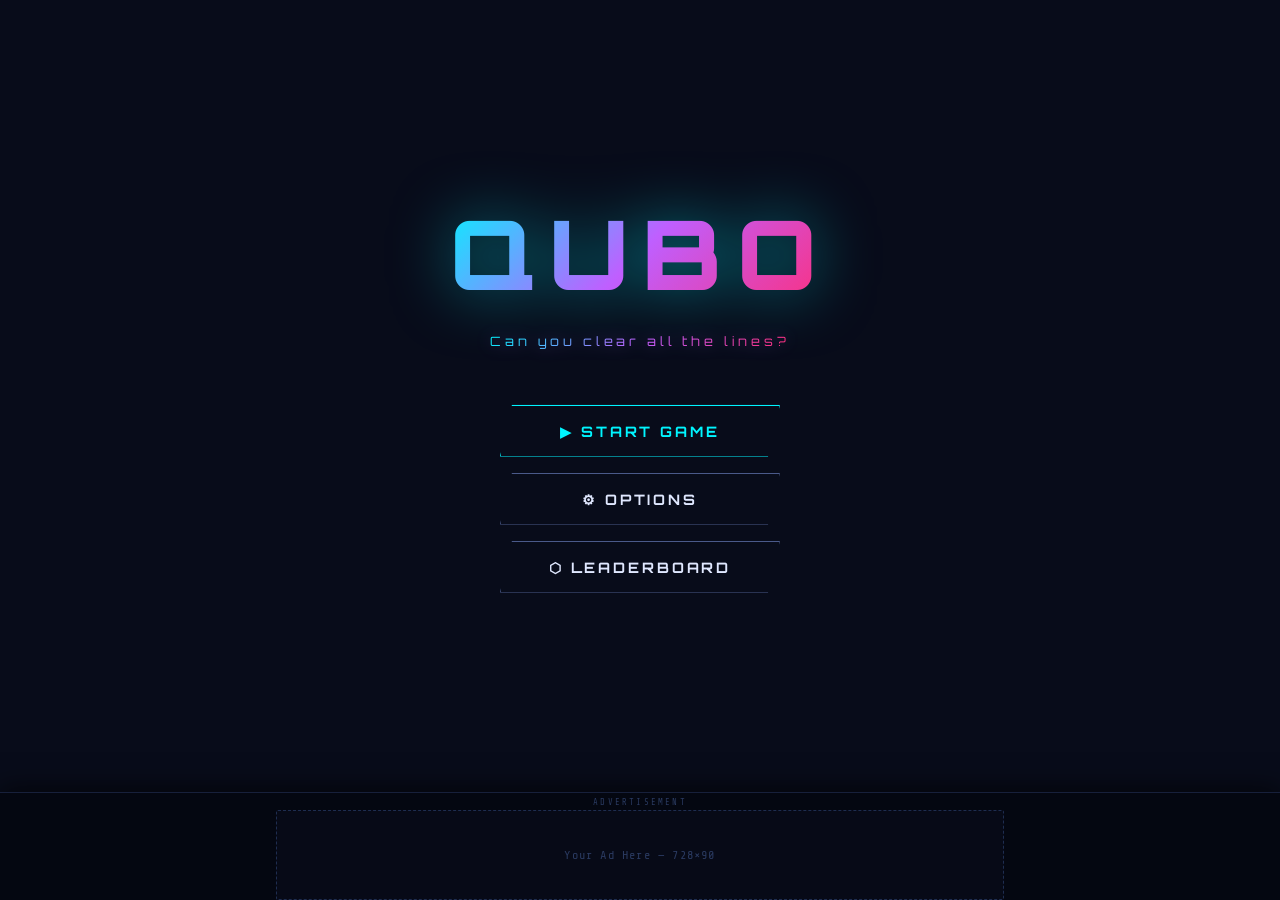
<file: tetris.html>
<!DOCTYPE html>
<html lang="en">
<head>
<meta charset="UTF-8">
<meta name="viewport" content="width=device-width, initial-scale=1.0">
<title>QUBO — NEON ARCADE</title>
<link href="https://fonts.googleapis.com/css2?family=Orbitron:wght@400;700;900&family=Share+Tech+Mono&display=swap" rel="stylesheet">
<style>
*{margin:0;padding:0;box-sizing:border-box}
:root{
  --bg:#080c1a;--panel:#111827;--glow-cyan:#00f5ff;--glow-purple:#bf5fff;
  --glow-pink:#ff2d78;--glow-green:#39ff14;--glow-orange:#ff6b00;--glow-yellow:#ffe500;
  --grid:#1a2340;--text:#e0e8ff;--muted:#4a5a8a;
  --mode-accent:var(--glow-cyan);--mode-accent2:var(--glow-purple);
  --board-bg:#080c1a;--grid-line:rgba(26,35,64,0.8);
}
body{background:var(--bg);font-family:'Share Tech Mono',monospace;color:var(--text);
  min-height:100vh;display:flex;align-items:center;justify-content:center;overflow:hidden;position:relative;
  transition:background 1s ease;}
body::before{content:'';position:fixed;inset:0;pointer-events:none;z-index:0;
  background:radial-gradient(ellipse at 20% 50%,rgba(0,245,255,0.03) 0%,transparent 50%),
             radial-gradient(ellipse at 80% 20%,rgba(191,95,255,0.04) 0%,transparent 50%),
             radial-gradient(ellipse at 60% 80%,rgba(255,45,120,0.03) 0%,transparent 50%);}
#stars{position:fixed;inset:0;z-index:0;pointer-events:none}

/* ===== SCREENS ===== */
.screen{position:fixed;inset:0;display:flex;align-items:center;justify-content:center;z-index:10;background:var(--bg);}
.screen.hidden{display:none}
#menu-screen{flex-direction:column;align-items:center;gap:0}
.menu-logo{font-family:'Orbitron',sans-serif;font-size:clamp(3rem,8vw,6rem);font-weight:900;
  letter-spacing:0.15em;background:linear-gradient(135deg,var(--glow-cyan),var(--glow-purple),var(--glow-pink));
  -webkit-background-clip:text;-webkit-text-fill-color:transparent;background-clip:text;
  filter:drop-shadow(0 0 30px rgba(0,245,255,0.5));margin-bottom:0.2em;
  animation:logoPulse 3s ease-in-out infinite;}
@keyframes logoPulse{0%,100%{filter:drop-shadow(0 0 20px rgba(0,245,255,0.4))}50%{filter:drop-shadow(0 0 50px rgba(191,95,255,0.7))}}
.menu-subtitle{font-family:'Orbitron',sans-serif;font-size:0.8rem;letter-spacing:0.3em;margin-bottom:3rem;
  background:linear-gradient(135deg,var(--glow-cyan),var(--glow-purple),var(--glow-pink));
  -webkit-background-clip:text;-webkit-text-fill-color:transparent;background-clip:text;
  filter:drop-shadow(0 0 8px rgba(191,95,255,0.4));}
.menu-btn{display:block;width:280px;padding:1rem 2rem;margin:0.5rem 0;background:transparent;
  border:1px solid var(--muted);color:var(--text);font-family:'Orbitron',sans-serif;font-size:0.9rem;
  font-weight:700;letter-spacing:0.2em;text-transform:uppercase;cursor:pointer;
  position:relative;overflow:hidden;transition:all 0.3s ease;
  clip-path:polygon(12px 0,100% 0,calc(100% - 12px) 100%,0 100%);}
.menu-btn::before{content:'';position:absolute;inset:0;
  background:linear-gradient(135deg,rgba(0,245,255,0.1),rgba(191,95,255,0.1));opacity:0;transition:opacity 0.3s;}
.menu-btn:hover{border-color:var(--glow-cyan);color:var(--glow-cyan);
  box-shadow:0 0 20px rgba(0,245,255,0.3),inset 0 0 20px rgba(0,245,255,0.05);}
.menu-btn:hover::before{opacity:1}
.menu-btn.primary{border-color:var(--glow-cyan);color:var(--glow-cyan);box-shadow:0 0 15px rgba(0,245,255,0.2);}

/* Level screen */
#level-screen{flex-direction:column;align-items:center;gap:1.5rem}
.screen-title{font-family:'Orbitron',sans-serif;font-size:1.5rem;font-weight:700;letter-spacing:0.2em;
  background:linear-gradient(135deg,var(--glow-cyan),var(--glow-purple));
  -webkit-background-clip:text;-webkit-text-fill-color:transparent;background-clip:text;margin-bottom:0.5rem;}
.level-display{font-family:'Orbitron',sans-serif;font-size:4rem;font-weight:900;color:var(--glow-cyan);
  text-shadow:0 0 30px rgba(0,245,255,0.7);line-height:1;}
.level-label{font-size:0.75rem;letter-spacing:0.3em;color:var(--muted);text-transform:uppercase}
.speed-info{font-size:0.8rem;color:var(--muted)}
.level-slider{-webkit-appearance:none;appearance:none;width:320px;height:4px;
  background:linear-gradient(to right,var(--glow-cyan),var(--glow-purple),var(--glow-pink));
  border-radius:2px;outline:none;cursor:pointer;}
.level-slider::-webkit-slider-thumb{-webkit-appearance:none;width:20px;height:20px;border-radius:50%;
  background:var(--glow-cyan);box-shadow:0 0 10px var(--glow-cyan);cursor:pointer;}
.level-grid{display:grid;grid-template-columns:repeat(10,1fr);gap:4px;width:320px;}
.level-pip{height:8px;border-radius:1px;background:var(--grid);cursor:pointer;transition:all 0.2s;}
.level-pip.active{background:var(--glow-cyan);box-shadow:0 0 6px var(--glow-cyan)}
.level-pip.warm{background:var(--glow-purple);box-shadow:0 0 6px var(--glow-purple)}
.level-pip.hot{background:var(--glow-pink);box-shadow:0 0 6px var(--glow-pink)}
.btn-row{display:flex;gap:1rem}

/* Options */
#options-screen{flex-direction:column;align-items:center;gap:1rem}
#options-screen.in-game{background:rgba(8,12,26,0.95);backdrop-filter:blur(10px)}
.opt-card{background:var(--panel);border:1px solid var(--grid);border-radius:4px;padding:1.5rem 2rem;width:360px;}
.opt-row{display:flex;align-items:center;justify-content:space-between;padding:0.75rem 0;border-bottom:1px solid var(--grid);}
.opt-row:last-child{border-bottom:none}
.opt-label{font-size:0.85rem;letter-spacing:0.1em;color:var(--text)}
.opt-sub{font-size:0.7rem;color:var(--muted);margin-top:2px}
.toggle{width:48px;height:26px;background:var(--grid);border-radius:13px;position:relative;cursor:pointer;border:none;transition:background 0.3s;}
.toggle.on{background:var(--glow-cyan);box-shadow:0 0 10px rgba(0,245,255,0.4)}
.toggle::after{content:'';position:absolute;top:3px;left:3px;width:20px;height:20px;border-radius:50%;background:#fff;transition:transform 0.3s;}
.toggle.on::after{transform:translateX(22px)}

/* Leaderboard */
#lb-screen{flex-direction:column;align-items:center;gap:1rem}
.lb-table{width:420px;background:var(--panel);border:1px solid var(--grid);border-radius:4px;overflow:hidden;}
.lb-row{display:grid;grid-template-columns:40px 1fr 120px;align-items:center;
  padding:0.6rem 1rem;border-bottom:1px solid var(--grid);font-size:0.85rem;transition:background 0.2s;}
.lb-row:last-child{border-bottom:none}
.lb-row:hover{background:rgba(255,255,255,0.03)}
.lb-row.header{background:rgba(0,245,255,0.05);font-family:'Orbitron',sans-serif;font-size:0.65rem;letter-spacing:0.2em;color:var(--muted);}
.lb-rank{color:var(--muted);font-size:0.8rem}
.lb-rank.top1{color:var(--glow-yellow);text-shadow:0 0 10px var(--glow-yellow)}
.lb-rank.top2{color:#c0c0c0}.lb-rank.top3{color:#cd7f32}
.lb-score{font-family:'Orbitron',sans-serif;font-size:0.85rem;color:var(--glow-cyan);text-align:right;}
.lb-empty{padding:2rem;text-align:center;color:var(--muted);font-size:0.8rem;letter-spacing:0.2em;}

/* ===== GAME LAYOUT ===== */
#game-screen{position:fixed;inset:0;display:flex;align-items:center;justify-content:center;
  gap:1.5rem;z-index:10;background:var(--bg);transition:background 0.8s ease;}
#game-screen.hidden{display:none}
#canvas-wrap{position:relative;border:1px solid var(--grid);
  box-shadow:0 0 30px rgba(0,245,255,0.1),0 0 60px rgba(191,95,255,0.05);
  transition:box-shadow 0.5s ease;}
#canvas-wrap::after{content:'';position:absolute;inset:0;
  background:repeating-linear-gradient(0deg,transparent,transparent 2px,rgba(0,0,0,0.08) 2px,rgba(0,0,0,0.08) 4px);
  pointer-events:none;z-index:5;}
.side-panel{display:flex;flex-direction:column;gap:0.75rem;width:160px;}
.panel-box{background:var(--panel);border:1px solid var(--grid);border-radius:4px;padding:0.75rem;
  position:relative;overflow:hidden;transition:border-color 0.5s,box-shadow 0.5s;}
.panel-box::before{content:'';position:absolute;top:0;left:0;right:0;height:1px;
  background:linear-gradient(90deg,transparent,var(--mode-accent),transparent);opacity:0.5;}
.panel-label{font-family:'Orbitron',sans-serif;font-size:0.55rem;letter-spacing:0.3em;
  color:var(--muted);text-transform:uppercase;margin-bottom:0.35rem;}
.panel-value{font-family:'Orbitron',sans-serif;font-size:1.3rem;font-weight:700;
  color:var(--mode-accent);text-shadow:0 0 10px rgba(0,245,255,0.5);transition:color 0.5s;}
.panel-value.small{font-size:1rem}
#cog-btn{background:transparent;border:1px solid var(--grid);border-radius:4px;padding:0.5rem;
  cursor:pointer;color:var(--muted);display:flex;align-items:center;justify-content:center;gap:0.4rem;
  font-family:'Orbitron',sans-serif;font-size:0.6rem;letter-spacing:0.1em;transition:all 0.2s;width:100%;}
#cog-btn:hover{border-color:var(--glow-cyan);color:var(--glow-cyan)}
#cog-btn svg{width:16px;height:16px;fill:currentColor;flex-shrink:0}
#nextCanvas{display:block;border-radius:2px;}
#pts-popup{position:absolute;font-family:'Orbitron',sans-serif;font-size:1rem;font-weight:700;
  color:var(--glow-yellow);text-shadow:0 0 15px var(--glow-yellow);pointer-events:none;z-index:20;opacity:0;}
#overlay{position:fixed;inset:0;background:rgba(8,12,26,0.92);backdrop-filter:blur(8px);
  display:flex;flex-direction:column;align-items:center;justify-content:center;z-index:50;gap:1rem;}
#overlay.hidden{display:none}
.overlay-title{font-family:'Orbitron',sans-serif;font-size:2.5rem;font-weight:900;
  background:linear-gradient(135deg,var(--glow-pink),var(--glow-purple));
  -webkit-background-clip:text;-webkit-text-fill-color:transparent;background-clip:text;
  filter:drop-shadow(0 0 20px rgba(255,45,120,0.5));}
.overlay-score{font-family:'Orbitron',sans-serif;font-size:0.8rem;letter-spacing:0.2em;color:var(--muted);}
.overlay-val{font-family:'Orbitron',sans-serif;font-size:2rem;font-weight:700;color:var(--glow-cyan);
  text-shadow:0 0 20px rgba(0,245,255,0.5);}
#particleCanvas{position:fixed;inset:0;pointer-events:none;z-index:40;}
.controls-hint{font-size:0.65rem;letter-spacing:0.1em;color:var(--muted);text-align:center;
  line-height:1.8;border-top:1px solid var(--grid);padding-top:0.5rem;margin-top:0.25rem;}
.name-input{background:var(--panel);border:1px solid var(--glow-cyan);color:var(--text);
  font-family:'Orbitron',sans-serif;font-size:1rem;padding:0.5rem 1rem;border-radius:4px;
  text-align:center;outline:none;width:240px;}
.name-input::placeholder{color:var(--muted)}
.back-btn{background:transparent;border:1px solid var(--muted);color:var(--muted);
  font-family:'Orbitron',sans-serif;font-size:0.65rem;letter-spacing:0.2em;padding:0.5rem 1.5rem;
  cursor:pointer;transition:all 0.2s;}
.back-btn:hover{border-color:var(--text);color:var(--text)}

/* ===== BONUS / CHALLENGE MODE UI ===== */
#bonus-announce{
  position:fixed;inset:0;pointer-events:none;
  display:flex;align-items:center;justify-content:center;z-index:45;
}
.bonus-banner{
  font-family:'Orbitron',sans-serif;font-weight:900;
  font-size:clamp(1.5rem,4vw,2.8rem);
  letter-spacing:0.15em;text-align:center;
  padding:1.5rem 3rem;
  border:2px solid;
  border-radius:4px;
  backdrop-filter:blur(8px);
  opacity:0;
  transform:scale(0.7);
  transition:opacity 0.4s,transform 0.4s;
  pointer-events:none;
  line-height:1.4;
}
.bonus-banner.show{opacity:1;transform:scale(1)}

/* Challenge panel (left side, replaces controls during challenge) */
#challenge-panel{
  background:var(--panel);border:2px solid;border-radius:4px;padding:0.9rem 0.75rem;
  width:140px;position:relative;overflow:hidden;
  display:none;
}
#challenge-panel.active{display:block}
.ch-title{font-family:'Orbitron',sans-serif;font-size:0.6rem;letter-spacing:0.2em;margin-bottom:0.5rem;font-weight:700;}
.ch-goal{font-size:0.7rem;color:var(--muted);margin-bottom:0.5rem;line-height:1.5}
.ch-timer-wrap{position:relative;height:6px;background:rgba(255,255,255,0.1);border-radius:3px;margin-bottom:0.5rem;overflow:hidden;}
.ch-timer-bar{height:100%;border-radius:3px;transition:width 0.25s linear,background 0.5s;}
.ch-progress{font-family:'Orbitron',sans-serif;font-size:1.4rem;font-weight:700;text-align:center;}
.ch-progress-label{font-size:0.6rem;color:var(--muted);text-align:center;letter-spacing:0.15em}
.ch-multiplier{font-family:'Orbitron',sans-serif;font-size:0.75rem;font-weight:700;text-align:center;margin-top:0.4rem}

/* Mode colour themes applied via JS */
body.mode-normal{--mode-accent:#00f5ff;--mode-accent2:#bf5fff;--board-bg:#080c1a;--grid-line:rgba(26,35,64,0.8)}
body.mode-1{--mode-accent:#ff6b00;--mode-accent2:#ffe500;--board-bg:#0f0900;--grid-line:rgba(80,40,0,0.6)}
body.mode-2{--mode-accent:#bf5fff;--mode-accent2:#ff2d78;--board-bg:#0d0015;--grid-line:rgba(60,0,80,0.6)}
body.mode-3{--mode-accent:#00f5ff;--mode-accent2:#39ff14;--board-bg:#001a0a;--grid-line:rgba(0,60,30,0.6)}
</style>
</head>
<body class="mode-normal">
<canvas id="stars"></canvas>
<canvas id="particleCanvas"></canvas>
<div id="bonus-announce"><div class="bonus-banner" id="bonus-banner"></div></div>

<!-- MENU -->
<div id="menu-screen" class="screen">
  <div class="menu-logo">QUBO</div>
  <div class="menu-subtitle">Can you clear all the lines?</div>
  <button class="menu-btn primary" onclick="showScreen('level')">▶ START GAME</button>
  <button class="menu-btn" onclick="showOptions(false)">⚙ OPTIONS</button>
  <button class="menu-btn" onclick="showScreen('lb')">⬡ LEADERBOARD</button>
</div>

<!-- LEVEL SELECT -->
<div id="level-screen" class="screen hidden">
  <div class="screen-title">SELECT LEVEL</div>
  <div class="level-label">STARTING LEVEL</div>
  <div class="level-display" id="lvl-disp">01</div>
  <div class="speed-info" id="spd-info">Tick: 500ms</div>
  <input type="range" min="1" max="50" value="1" class="level-slider" id="lvl-slider">
  <div class="level-grid" id="lvl-grid"></div>
  <div class="btn-row" style="margin-top:1rem">
    <button class="menu-btn" style="width:120px;font-size:0.7rem" onclick="showScreen('menu')">← BACK</button>
    <button class="menu-btn primary" style="width:160px;font-size:0.7rem" onclick="startGame()">PLAY →</button>
  </div>
</div>

<!-- OPTIONS -->
<div id="options-screen" class="screen hidden">
  <div class="screen-title">OPTIONS</div>
  <div class="opt-card">
    <div class="opt-row">
      <div><div class="opt-label">SOUND EFFECTS</div><div class="opt-sub">Block moves, line clears</div></div>
      <button class="toggle on" id="tog-sfx" onclick="toggleOpt('sfx')"></button>
    </div>
    <div class="opt-row">
      <div><div class="opt-label">BACKGROUND MUSIC</div><div class="opt-sub">Procedural chiptune</div></div>
      <button class="toggle on" id="tog-bgm" onclick="toggleOpt('bgm')"></button>
    </div>
    <div class="opt-row">
      <div><div class="opt-label">GHOST BLOCK</div><div class="opt-sub">Landing position guide</div></div>
      <button class="toggle on" id="tog-ghost" onclick="toggleOpt('ghost')"></button>
    </div>
    <div class="opt-row">
      <div><div class="opt-label">NEXT BLOCK PREVIEW</div><div class="opt-sub">Show upcoming piece</div></div>
      <button class="toggle on" id="tog-next" onclick="toggleOpt('next')"></button>
    </div>
  </div>
  <div class="btn-row">
    <button class="back-btn" id="opts-back" onclick="closeOptions()">← BACK</button>
  </div>
</div>

<!-- LEADERBOARD -->
<div id="lb-screen" class="screen hidden">
  <div class="screen-title">HALL OF FAME</div>
  <div class="lb-table" id="lb-table"></div>
  <button class="back-btn" onclick="showScreen('menu')">← BACK</button>
</div>

<!-- GAME -->
<div id="game-screen" class="hidden">
  <!-- LEFT PANEL -->
  <div class="side-panel" style="align-items:flex-end">
    <!-- Normal controls box (shown when no challenge) -->
    <div class="panel-box" style="width:140px" id="controls-box">
      <div class="panel-label">CONTROLS</div>
      <div class="controls-hint">
        ↑ &nbsp;INSTANT DROP<br>↓ &nbsp;SOFT DROP<br>SPACE &nbsp;ROTATE →<br>CTRL &nbsp;ROTATE ←<br>← → &nbsp;MOVE<br>ESC &nbsp;PAUSE
      </div>
    </div>
    <!-- Challenge panel (shown during challenge) -->
    <div id="challenge-panel">
      <div class="ch-title" id="ch-title">CHALLENGE</div>
      <div class="ch-goal" id="ch-goal"></div>
      <div class="ch-timer-wrap"><div class="ch-timer-bar" id="ch-timer-bar"></div></div>
      <div class="ch-progress" id="ch-progress">0</div>
      <div class="ch-progress-label" id="ch-progress-label">LINES</div>
      <div class="ch-multiplier" id="ch-multiplier"></div>
    </div>
    <div class="panel-box" style="width:140px">
      <div class="panel-label">LEVEL</div>
      <div class="panel-value" id="ui-level">1</div>
    </div>
    <div class="panel-box" style="width:140px">
      <div class="panel-label">LINES</div>
      <div class="panel-value" id="ui-lines">0</div>
    </div>
  </div>

  <div id="canvas-wrap">
    <canvas id="gameCanvas"></canvas>
    <div id="pts-popup"></div>
  </div>

  <div class="side-panel">
    <button id="cog-btn" onclick="showOptions(true)">
      <svg viewBox="0 0 24 24"><path d="M12 15a3 3 0 1 0 0-6 3 3 0 0 0 0 6zm8.24-3a8.24 8.24 0 0 1-.07 1.07l2.3 1.8c.18.14.23.4.13.7l-2.18 3.78c-.13.24-.43.33-.67.24l-2.72-1.1a8.12 8.12 0 0 1-1.85 1.07l-.41 2.9c-.05.28-.29.48-.57.48h-4.36a.57.57 0 0 1-.57-.48l-.41-2.9a8.12 8.12 0 0 1-1.85-1.07l-2.72 1.1c-.24.1-.54 0-.67-.24L1.5 13.57a.54.54 0 0 1 .13-.7l2.3-1.8A8.24 8.24 0 0 1 3.86 10l-.07-1.07-2.3-1.8a.55.55 0 0 1-.13-.7l2.18-3.78c.13-.24.43-.33.67-.24l2.72 1.1A8.12 8.12 0 0 1 8.78 2.44l.41-2.9c.05-.28.29-.48.57-.48h4.36c.28 0 .52.2.57.48l.41 2.9a8.12 8.12 0 0 1 1.85 1.07l2.72-1.1c.24-.1.54 0 .67.24l2.18 3.78c.13.24.05.54-.13.7l-2.3 1.8.07 1.07z"/></svg>
      SETTINGS
    </button>
    <div class="panel-box">
      <div class="panel-label">SCORE</div>
      <div class="panel-value small" id="ui-score">0</div>
    </div>
    <div class="panel-box">
      <div class="panel-label">HIGH SCORE</div>
      <div class="panel-value small" id="ui-hiscore">0</div>
      <div style="font-size:0.6rem;color:var(--muted);margin-top:2px" id="ui-hiname"></div>
    </div>
    <div class="panel-box" id="next-box">
      <div class="panel-label">NEXT</div>
      <canvas id="nextCanvas" width="120" height="80"></canvas>
    </div>
  </div>
</div>

<!-- OVERLAY -->
<div id="overlay" class="hidden">
  <div class="overlay-title" id="ov-title">GAME OVER</div>
  <div class="overlay-score" id="ov-sub">YOUR SCORE</div>
  <div class="overlay-val" id="ov-score">0</div>
  <div id="ov-name-row" style="display:flex;flex-direction:column;align-items:center;gap:0.5rem">
    <div style="font-size:0.7rem;color:var(--muted);letter-spacing:0.2em">ENTER YOUR NAME</div>
    <input type="text" class="name-input" id="name-input" maxlength="12" placeholder="PLAYER">
  </div>
  <div class="btn-row">
    <button class="menu-btn" id="ov-btn1" style="width:140px;font-size:0.7rem">PLAY AGAIN</button>
    <button class="menu-btn" style="width:140px;font-size:0.7rem" onclick="goMenu()">MAIN MENU</button>
  </div>
</div>

<script>
// ==================== STARS ====================
(function(){
  const c=document.getElementById('stars'),ctx=c.getContext('2d');
  let W,H,stars=[];
  function resize(){W=c.width=window.innerWidth;H=c.height=window.innerHeight;stars=[];
    for(let i=0;i<200;i++)stars.push({x:Math.random()*W,y:Math.random()*H,r:Math.random()*1.2,a:Math.random(),s:Math.random()*0.005+0.002})}
  resize();window.addEventListener('resize',resize);
  (function frame(){
    ctx.clearRect(0,0,W,H);
    stars.forEach(s=>{s.a+=s.s;if(s.a>1||s.a<0)s.s*=-1;ctx.globalAlpha=s.a*0.7;ctx.fillStyle='#fff';ctx.beginPath();ctx.arc(s.x,s.y,s.r,0,Math.PI*2);ctx.fill();});
    ctx.globalAlpha=1;requestAnimationFrame(frame);
  })();
})();

// ==================== OPTIONS ====================
const opts={sfx:true,bgm:true,ghost:true,next:true};
let optFromGame=false;
function toggleOpt(k){
  opts[k]=!opts[k];
  document.getElementById('tog-'+k).classList.toggle('on',opts[k]);
  if(k==='bgm'){opts.bgm?bgmPlay():bgmStop()}
  if(k==='next'){document.getElementById('next-box').style.opacity=opts.next?1:0.3}
}
function showOptions(fromGame){
  optFromGame=fromGame;
  if(fromGame){pauseGame();document.getElementById('options-screen').classList.add('in-game')}
  else document.getElementById('options-screen').classList.remove('in-game');
  showScreen('options');
}
function closeOptions(){
  if(optFromGame){showScreen('game');resumeGame()}else showScreen('menu');
}

// ==================== ROUTING ====================
function showScreen(name){
  ['menu','level','options','lb'].forEach(id=>document.getElementById(id+'-screen').classList.toggle('hidden',id!==name));
  document.getElementById('game-screen').classList.toggle('hidden',name!=='game');
  if(name==='lb')renderLeaderboard();
  if(name==='menu'){bgmStop();setMode('normal');}
}

// ==================== LEADERBOARD ====================
function getScores(){try{return JSON.parse(localStorage.getItem('nt_scores2')||'[]')}catch{return[]}}
function saveScore(name,sc,ln,lv){
  const s=getScores();
  s.push({name:name||'PLAYER',score:sc,lines:ln,level:lv,date:new Date().toLocaleDateString()});
  s.sort((a,b)=>b.score-a.score);
  localStorage.setItem('nt_scores2',JSON.stringify(s.slice(0,10)));
}
function renderLeaderboard(){
  const t=document.getElementById('lb-table'),s=getScores();
  if(!s.length){t.innerHTML='<div class="lb-empty">NO SCORES YET<br>BE THE FIRST!</div>';return}
  const medals=['🥇','🥈','🥉'];
  t.innerHTML='<div class="lb-row header"><div>#</div><div>PLAYER</div><div style="text-align:right">SCORE</div></div>'+
    s.map((e,i)=>`<div class="lb-row"><div class="lb-rank ${i<3?['top1','top2','top3'][i]:''}">${medals[i]||i+1}</div><div>${e.name}</div><div class="lb-score">${e.score.toLocaleString()}</div></div>`).join('');
}

// ==================== LEVEL SCREEN ====================
(function(){
  const grid=document.getElementById('lvl-grid');
  for(let i=1;i<=50;i++){const d=document.createElement('div');d.className='level-pip';d.dataset.l=i;d.onclick=()=>{document.getElementById('lvl-slider').value=i;updateLevel(i)};grid.appendChild(d);}
  document.getElementById('lvl-slider').oninput=function(){updateLevel(+this.value)};
  updateLevel(1);
})();
function updateLevel(l){
  document.getElementById('lvl-disp').textContent=String(l).padStart(2,'0');
  document.getElementById('spd-info').textContent='Tick: '+Math.max(50,500-(l-1)*9)+'ms';
  document.querySelectorAll('.level-pip').forEach(p=>{const n=+p.dataset.l;p.classList.toggle('active',n<=l&&l<=16);p.classList.toggle('warm',n<=l&&l>16&&l<=33);p.classList.toggle('hot',n<=l&&l>33);});
}
function getStartLevel(){return+document.getElementById('lvl-slider').value}

// ==================== AUDIO ====================
let audioCtx=null;
function getAudio(){if(!audioCtx)audioCtx=new(window.AudioContext||window.webkitAudioContext)();return audioCtx}
function beep(freq,dur,type,vol){
  if(!opts.sfx)return;
  try{const a=getAudio(),o=a.createOscillator(),g=a.createGain();o.connect(g);g.connect(a.destination);
    o.type=type||'square';o.frequency.value=freq;g.gain.setValueAtTime(vol||0.15,a.currentTime);
    g.gain.exponentialRampToValueAtTime(0.001,a.currentTime+dur);o.start();o.stop(a.currentTime+dur);}catch(e){}
}
function sfxMove(){beep(220,0.05,'square',0.08)}
function sfxRotate(){beep(330,0.07,'square',0.1)}
function sfxDrop(){beep(110,0.1,'sawtooth',0.12)}
function sfxLine(n){[[523],[523,659],[523,659,784],[523,659,784,1047]][n-1].forEach((f,i)=>setTimeout(()=>beep(f,0.15,'square',0.18),i*60))}
function sfxTetris(){[523,659,784,1047,1319].forEach((f,i)=>setTimeout(()=>beep(f,0.2,'square',0.2),i*50))}
function sfxGameOver(){[440,392,349,330,294,262].forEach((f,i)=>setTimeout(()=>beep(f,0.2,'sawtooth',0.15),i*100))}
function sfxBonus(){[300,400,600,800,1000].forEach((f,i)=>setTimeout(()=>beep(f,0.15,'sine',0.2),i*40))}
function sfxChallengeWin(){[523,659,784,1047,1319,1568].forEach((f,i)=>setTimeout(()=>beep(f,0.25,'square',0.22),i*45))}
function sfxChallengeFail(){[400,350,300,250].forEach((f,i)=>setTimeout(()=>beep(f,0.2,'sawtooth',0.18),i*80))}

// ==================== BGM SYSTEM ====================
// Three distinct BGM tracks + normal
let bgmInterval=null,bgmStep=0,bgmCurrentMode='normal';
const BGM={
  normal:{seq:[0,2,4,5,7,9,7,5,4,2,0,2,4,7,9,7],bpm:130,wave:'square',base:262,mult:2,vol:0.04},
  1:{seq:[0,0,2,4,4,2,0,2,4,7,7,4,2,0,4,7,9,9,7,4],bpm:155,wave:'sawtooth',base:220,mult:2,vol:0.05},
  2:{seq:[0,3,5,7,10,7,5,3,0,3,7,10,12,10,7,3],bpm:145,wave:'triangle',base:196,mult:3,vol:0.05},
  3:{seq:[0,4,7,11,12,11,7,4,0,4,7,12,16,12,7,4,7,11,14,16],bpm:170,wave:'square',base:330,mult:2,vol:0.045},
};
const SCALE=[0,2,4,5,7,9,11,12,14,16,17,19,21,23,24,26];
function noteFreq(base,semi){return base*Math.pow(2,semi/12)}
function bgmPlay(){
  if(!opts.bgm)return;
  bgmStop();
  const t=BGM[bgmCurrentMode]||BGM.normal;
  bgmInterval=setInterval(()=>{
    if(!opts.bgm){bgmStop();return}
    try{
      const a=getAudio(),o=a.createOscillator(),g=a.createGain();
      o.connect(g);g.connect(a.destination);
      const idx=t.seq[bgmStep%t.seq.length];
      const semi=SCALE[idx%SCALE.length];
      o.type=t.wave;o.frequency.value=noteFreq(t.base,semi)*t.mult;
      g.gain.setValueAtTime(t.vol,a.currentTime);
      g.gain.exponentialRampToValueAtTime(0.001,a.currentTime+0.12);
      o.start();o.stop(a.currentTime+0.13);
    }catch(e){}
    bgmStep++;
  },Math.round(60000/t.bpm/2));
}
function bgmStop(){clearInterval(bgmInterval);bgmInterval=null}
function bgmSetMode(mode){
  bgmCurrentMode=mode;
  if(bgmInterval){bgmStop();bgmStep=0;bgmPlay();}
}

// ==================== PARTICLES ====================
const pCvs=document.getElementById('particleCanvas'),pCtx=pCvs.getContext('2d');
let particles=[];
function resizePart(){pCvs.width=window.innerWidth;pCvs.height=window.innerHeight}
resizePart();window.addEventListener('resize',resizePart);
function spawnParticles(x,y,color,count,big){
  for(let i=0;i<count;i++){
    const a=Math.random()*Math.PI*2,spd=(big?4:2)+Math.random()*(big?8:4);
    particles.push({x,y,vx:Math.cos(a)*spd,vy:Math.sin(a)*spd,life:1,
      decay:0.02+Math.random()*0.03,r:(big?3:1.5)+Math.random()*(big?5:3),color,glow:big});
  }
}
function spawnStarburst(x,y,colors){
  for(let i=0;i<60;i++){
    const a=(i/60)*Math.PI*2,spd=4+Math.random()*12;
    particles.push({x,y,vx:Math.cos(a)*spd,vy:Math.sin(a)*spd,life:1,
      decay:0.012+Math.random()*0.02,r:2+Math.random()*5,
      color:colors[Math.floor(Math.random()*colors.length)],glow:true});
  }
}
(function partLoop(){
  pCtx.clearRect(0,0,pCvs.width,pCvs.height);
  particles=particles.filter(p=>{
    p.x+=p.vx;p.y+=p.vy;p.vy+=0.12;p.life-=p.decay;if(p.life<=0)return false;
    pCtx.globalAlpha=p.life;
    if(p.glow){pCtx.shadowColor=p.color;pCtx.shadowBlur=12}
    pCtx.fillStyle=p.color;pCtx.beginPath();pCtx.arc(p.x,p.y,p.r,0,Math.PI*2);pCtx.fill();
    if(p.glow)pCtx.shadowBlur=0;
    return true;
  });
  pCtx.globalAlpha=1;
  requestAnimationFrame(partLoop);
})();

// ==================== MODE THEMES ====================
const MODES={
  normal:{bg:'#080c1a',accent:'#00f5ff',accent2:'#bf5fff',border:'rgba(0,245,255,0.15)',
    gridLine:'rgba(26,35,64,0.8)',boardBg:'#080c1a',
    title:'NORMAL',partColors:['#00f5ff','#bf5fff','#ff2d78']},
  1:{bg:'#0a0500',accent:'#ff6b00',accent2:'#ffe500',border:'rgba(255,107,0,0.4)',
    gridLine:'rgba(80,40,0,0.7)',boardBg:'#0a0400',
    title:'BLITZ MODE',partColors:['#ff6b00','#ffe500','#ff2d78'],
    goal:'CLEAR 10 LINES',requirement:'10 lines in 60s',multiplier:'5×'},
  2:{bg:'#08000f',accent:'#bf5fff',accent2:'#ff2d78',border:'rgba(191,95,255,0.4)',
    gridLine:'rgba(60,0,80,0.7)',boardBg:'#06000c',
    title:'COMBO MODE',partColors:['#bf5fff','#ff2d78','#ff00aa'],
    goal:'CLEAR A DOUBLE',requirement:'2 lines at once in 60s',multiplier:'10×'},
  3:{bg:'#000d05',accent:'#39ff14',accent2:'#00f5ff',border:'rgba(57,255,20,0.4)',
    gridLine:'rgba(0,60,30,0.7)',boardBg:'#000c04',
    title:'QUBO MODE',partColors:['#39ff14','#00f5ff','#ffe500'],
    goal:'CLEAR A TETRIS',requirement:'4 lines at once in 60s',multiplier:'20×'},
};
let currentMode='normal';
function setMode(m){
  currentMode=m;
  const d=MODES[m];
  document.body.className='mode-'+(m==='normal'?'normal':m);
  const gs=document.getElementById('game-screen');
  gs.style.background=d.bg;
  const cw=document.getElementById('canvas-wrap');
  cw.style.boxShadow=`0 0 40px ${d.border},0 0 80px ${d.border.replace('0.4','0.1')}`;
  bgmSetMode(m);
}

// ==================== GAME CONSTANTS ====================
const COLS=10,ROWS=20,CELL=30;
const COLORS={I:'#00f5ff',O:'#ffe500',T:'#bf5fff',S:'#39ff14',Z:'#ff2d78',J:'#4d94ff',L:'#ff6b00'};
const GLOWS={I:'rgba(0,245,255,0.4)',O:'rgba(255,229,0,0.4)',T:'rgba(191,95,255,0.4)',
  S:'rgba(57,255,20,0.4)',Z:'rgba(255,45,120,0.4)',J:'rgba(77,148,255,0.4)',L:'rgba(255,107,0,0.4)'};
const PIECES={
  I:{shape:[[0,0,0,0],[1,1,1,1],[0,0,0,0],[0,0,0,0]],type:'I'},
  O:{shape:[[1,1],[1,1]],type:'O'},
  T:{shape:[[0,1,0],[1,1,1],[0,0,0]],type:'T'},
  S:{shape:[[0,1,1],[1,1,0],[0,0,0]],type:'S'},
  Z:{shape:[[1,1,0],[0,1,1],[0,0,0]],type:'Z'},
  J:{shape:[[1,0,0],[1,1,1],[0,0,0]],type:'J'},
  L:{shape:[[0,0,1],[1,1,1],[0,0,0]],type:'L'}
};
// BONUS piece — special golden star shape (custom)
const BONUS_COLOR='#ffd700';
const BONUS_GLOW='rgba(255,215,0,0.6)';
// Bonus piece: small T-shape but golden, tagged as BONUS
const BONUS_PIECE_DEF={shape:[[0,1,0],[1,1,1],[0,0,0]],type:'BONUS'};
const PIECE_KEYS=Object.keys(PIECES);
const SCORE_TABLE=[0,100,300,500,800];

const cvs=document.getElementById('gameCanvas'),ctx=cvs.getContext('2d');
cvs.width=COLS*CELL;cvs.height=ROWS*CELL;
const nCvs=document.getElementById('nextCanvas'),nCtx=nCvs.getContext('2d');

// ==================== GAME STATE ====================
let board,piece,nextPiece,score,lines,level,gameOver,paused,tickMs,tickId,bag,nextBag;
let bonusReady=false;          // a bonus piece is queued
let bonusInPlay=false;         // current piece is the bonus piece
let bonusUsed=false;           // bonus block was locked this piece
let bonusTimer=null;           // setTimeout for next bonus spawn
let challengeActive=false;
let challengeMode=0;
let challengeTimer=null;
let challengeSecondsLeft=0;
let challengeLinesAtStart=0;

// ==================== BONUS SCHEDULING ====================
function scheduleBonusBlock(){
  clearTimeout(bonusTimer);
  if(gameOver)return;
  const delay=(30+Math.random()*30)*1000;
  bonusTimer=setTimeout(()=>{if(!gameOver&&!bonusReady&&!bonusInPlay&&!challengeActive)triggerBonusReady();},delay);
}
function triggerBonusReady(){
  bonusReady=true;
  sfxBonus();
  showBanner('⭐ BONUS BLOCK INCOMING! ⭐','#ffd700','#ffd700','rgba(40,30,0,0.85)',2500);
}

// ==================== CHALLENGE MODE ====================
function startChallenge(mode){
  challengeActive=true;
  challengeMode=mode;
  challengeSecondsLeft=60;
  challengeLinesAtStart=lines;
  const md=MODES[mode];
  setMode(String(mode));
  // UI
  const cp=document.getElementById('challenge-panel');
  document.getElementById('controls-box').style.display='none';
  cp.classList.add('active');
  cp.style.borderColor=md.accent;
  document.getElementById('ch-title').textContent=md.title;
  document.getElementById('ch-title').style.color=md.accent;
  document.getElementById('ch-goal').textContent=md.requirement.toUpperCase();
  document.getElementById('ch-multiplier').textContent=md.multiplier+' MULTIPLIER';
  document.getElementById('ch-multiplier').style.color=md.accent;
  document.getElementById('ch-timer-bar').style.background=md.accent;
  updateChallengeUI();
  showBanner('🔥 '+md.title.toUpperCase()+' 🔥\n'+md.requirement.toUpperCase(),md.accent,md.accent2,'rgba(5,0,20,0.9)',2800);
  // Start countdown
  challengeTimer=setInterval(()=>{
    if(paused)return;
    challengeSecondsLeft--;
    updateChallengeUI();
    if(challengeSecondsLeft<=0)endChallenge(false);
  },1000);
}
function updateChallengeUI(){
  const pct=challengeSecondsLeft/60;
  const bar=document.getElementById('ch-timer-bar');
  bar.style.width=(pct*100)+'%';
  bar.style.background=pct>0.4?MODES[challengeMode].accent:pct>0.2?'#ffe500':'#ff2d78';
  document.getElementById('ch-timer-bar').parentElement.style.boxShadow=`0 0 8px ${bar.style.background}`;
  // Progress
  if(challengeMode===1){
    const done=lines-challengeLinesAtStart;
    document.getElementById('ch-progress').textContent=done+'/10';
    document.getElementById('ch-progress-label').textContent='LINES CLEARED';
  }else if(challengeMode===2){
    document.getElementById('ch-progress').textContent=challengeSecondsLeft+'s';
    document.getElementById('ch-progress-label').textContent='REMAINING';
  }else if(challengeMode===3){
    document.getElementById('ch-progress').textContent=challengeSecondsLeft+'s';
    document.getElementById('ch-progress-label').textContent='REMAINING';
  }
  document.getElementById('ch-progress').style.color=MODES[challengeMode].accent;
}
function checkChallengeCondition(cleared){
  if(!challengeActive)return false;
  if(challengeMode===1){
    const done=lines-challengeLinesAtStart;
    if(done>=10){endChallenge(true);return true}
  }else if(challengeMode===2){
    if(cleared>=2){endChallenge(true);return true}
  }else if(challengeMode===3){
    if(cleared>=4){endChallenge(true);return true}
  }
  return false;
}
function endChallenge(success){
  clearInterval(challengeTimer);challengeTimer=null;
  challengeActive=false;
  const md=MODES[challengeMode];
  // Reset UI
  document.getElementById('challenge-panel').classList.remove('active');
  document.getElementById('controls-box').style.display='';
  setMode('normal');
  if(success){
    sfxChallengeWin();
    // Award bonus points
    const mult=challengeMode===1?5:challengeMode===2?10:20;
    const lines_cleared=challengeMode===1?10:challengeMode===2?2:4;
    const basePts=SCORE_TABLE[Math.min(lines_cleared,4)]*level;
    const bonus=basePts*mult;
    score+=bonus;
    updateUI();
    showPointsPopup(bonus,lines_cleared,true);
    const colors=md.partColors;
    const {left,top}=document.getElementById('canvas-wrap').getBoundingClientRect();
    spawnStarburst(left+cvs.width/2,top+cvs.height/2,colors);
    showBanner('✨ CHALLENGE COMPLETE! ✨\n+'+bonus.toLocaleString()+' BONUS POINTS',md.accent,md.accent2,'rgba(0,10,0,0.9)',3000);
  }else{
    sfxChallengeFail();
    showBanner('✗ CHALLENGE FAILED\nBETTER LUCK NEXT TIME',md.accent,'#ff2d78','rgba(20,0,0,0.9)',2500);
  }
  scheduleBonusBlock();
}

// ==================== BANNER ====================
function showBanner(text,color1,color2,bg,duration){
  const b=document.getElementById('bonus-banner');
  b.style.background=bg;
  b.style.borderColor=color1;
  b.style.color=color1;
  b.style.boxShadow=`0 0 40px ${color1},0 0 80px ${color2}`;
  b.innerHTML=text.split('\n').map((t,i)=>`<div style="font-size:${i===0?'1em':'0.55em'};color:${i===0?color1:color2};letter-spacing:0.1em">${t}</div>`).join('');
  b.classList.add('show');
  clearTimeout(b._t);
  b._t=setTimeout(()=>b.classList.remove('show'),duration);
}

// ==================== PIECES ====================
function newBag(){const b=[...PIECE_KEYS];for(let i=b.length-1;i>0;i--){const j=Math.floor(Math.random()*(i+1));[b[i],b[j]]=[b[j],b[i]]}return b}

function drawNextPiece(){
  nCtx.clearRect(0,0,nCvs.width,nCvs.height);
  if(!opts.next||!nextPiece)return;
  const shape=nextPiece.shape,rows=shape.length,cols=shape[0].length;
  const cs=Math.min((nCvs.width-16)/cols,(nCvs.height-16)/rows);
  const ox=(nCvs.width-cols*cs)/2,oy=(nCvs.height-rows*cs)/2;
  const isBonus=nextPiece.type==='BONUS';
  const color=isBonus?BONUS_COLOR:COLORS[nextPiece.type];
  const glow=isBonus?BONUS_GLOW:GLOWS[nextPiece.type];
  const grd=nCtx.createLinearGradient(0,0,nCvs.width,nCvs.height);
  if(isBonus){grd.addColorStop(0,'rgba(255,215,0,0.15)');grd.addColorStop(1,'rgba(255,150,0,0.1)')}
  else{grd.addColorStop(0,'rgba(0,245,255,0.03)');grd.addColorStop(1,'rgba(191,95,255,0.05)')}
  nCtx.fillStyle=grd;nCtx.fillRect(0,0,nCvs.width,nCvs.height);
  if(isBonus){
    nCtx.font='bold 10px Orbitron';nCtx.fillStyle='#ffd700';nCtx.textAlign='center';
    nCtx.shadowColor='#ffd700';nCtx.shadowBlur=8;
    nCtx.fillText('BONUS',nCvs.width/2,14);nCtx.shadowBlur=0;nCtx.textAlign='left';
  }
  shape.forEach((row,r)=>row.forEach((v,c)=>{if(v)drawBlock(nCtx,ox+c*cs,oy+r*cs,cs,color,glow)}));
}

function spawnPiece(){
  if(!bag||bag.length===0)bag=newBag();
  if(!nextBag||nextBag.length===0)nextBag=newBag();
  // If bonus is ready, make next piece the bonus
  if(bonusReady&&!bonusInPlay){
    bonusReady=false;bonusInPlay=true;bonusUsed=false;
    const def=BONUS_PIECE_DEF;
    piece={...JSON.parse(JSON.stringify(def)),x:Math.floor(COLS/2)-1,y:0};
    // peek next normal
    const nkey=bag.length>0?bag[0]:nextBag[0];
    nextPiece=JSON.parse(JSON.stringify(PIECES[nkey]));
  }else{
    bonusInPlay=false;bonusUsed=false;
    const key=bag.shift();
    piece={...JSON.parse(JSON.stringify(PIECES[key])),x:Math.floor(COLS/2)-Math.floor(PIECES[key].shape[0].length/2),y:0};
    // check if next should be bonus
    if(bonusReady){
      nextPiece=JSON.parse(JSON.stringify(BONUS_PIECE_DEF));
    }else{
      const nkey=bag.length>0?bag[0]:nextBag[0];
      nextPiece=JSON.parse(JSON.stringify(PIECES[nkey]));
    }
  }
  drawNextPiece();
  if(collides(piece,piece.x,piece.y)){endGame();return false}
  return true;
}

// ==================== PHYSICS ====================
function rotate(shape,dir){
  const N=shape.length,M=shape[0].length;
  const res=Array.from({length:M},()=>Array(N).fill(0));
  if(dir>0)shape.forEach((r,i)=>r.forEach((v,j)=>{res[j][N-1-i]=v}));
  else shape.forEach((r,i)=>r.forEach((v,j)=>{res[M-1-j][i]=v}));
  return res;
}
function collides(p,ox,oy,shape){
  const s=shape||p.shape;
  return s.some((row,r)=>row.some((v,c)=>{
    if(!v)return false;const nx=ox+c,ny=oy+r;
    return nx<0||nx>=COLS||ny>=ROWS||(ny>=0&&board[ny][nx]!==null);
  }));
}
function lock(){
  const wasBonus=bonusInPlay;
  piece.shape.forEach((row,r)=>row.forEach((v,c)=>{
    if(v&&piece.y+r>=0)board[piece.y+r][piece.x+c]=wasBonus?'BONUS':piece.type;
  }));
  sfxDrop();
  clearLines(wasBonus);
  if(!spawnPiece())return;
}

function clearLines(hadBonus){
  let cleared=0;
  const clearedRows=[];
  let bonusCellCleared=false;
  for(let r=ROWS-1;r>=0;r--){
    if(board[r].every(c=>c!==null)){
      if(board[r].some(c=>c==='BONUS'))bonusCellCleared=true;
      clearedRows.push(r);cleared++;
    }
  }
  if(cleared===0){
    if(wasBonus_alt(hadBonus)&&!challengeActive){
      // Bonus piece locked but no line clear — no challenge
      bonusInPlay=false;
    }
    return;
  }
  // Particle explosions
  const {left,top}=document.getElementById('canvas-wrap').getBoundingClientRect();
  clearedRows.forEach(r=>{
    for(let c=0;c<COLS;c++){
      const type=board[r][c];
      const color=(type==='BONUS'?BONUS_COLOR:COLORS[type])||'#fff';
      const px=left+c*CELL+CELL/2,py=top+r*CELL+CELL/2;
      spawnParticles(px,py,color,cleared===4?30:15,cleared===4);
    }
  });
  // Remove rows
  clearedRows.sort((a,b)=>a-b).forEach(r=>{board.splice(r,1);board.unshift(Array(COLS).fill(null))});
  lines+=cleared;
  // Score
  let mult=1;
  if(challengeActive){
    // Will be multiplied at challenge end — just track progress
    checkChallengeCondition(cleared);
    mult=1; // normal points during challenge, bonus applied at end
  }
  const pts=SCORE_TABLE[Math.min(cleared,4)]*level*mult;
  score+=pts;
  const newLevel=Math.min(50,getStartLevel()+Math.floor(lines/10));
  if(newLevel!==level){level=newLevel;document.getElementById('ui-level').textContent=level;resetTick()}
  updateUI();
  showPointsPopup(pts,cleared,false);
  if(cleared===4)sfxTetris();else sfxLine(cleared);
  // If bonus cell was in a cleared line AND no challenge active, start one
  if(bonusCellCleared&&!challengeActive){
    bonusInPlay=false;
    const mode=1+Math.floor(Math.random()*3);
    setTimeout(()=>startChallenge(mode),400);
  }
}
function wasBonus_alt(h){return h}

// ==================== UI ====================
function showPointsPopup(pts,count,isBonus){
  const pop=document.getElementById('pts-popup');
  const labels=['','LINE!','DOUBLE!','TRIPLE!','TETRIS!'];
  const colors=['','#39ff14','#00f5ff','#bf5fff','#ff2d78'];
  const prefix=isBonus?'🏆 BONUS! ':count>=1?labels[Math.min(count,4)]+' ':'';
  pop.textContent=prefix+'+'+pts.toLocaleString();
  pop.style.color=isBonus?'#ffd700':colors[Math.min(count,4)]||'#ffe500';
  pop.style.textShadow=`0 0 20px ${pop.style.color}`;
  pop.style.left=(cvs.width/2)+'px';pop.style.top=(ROWS*CELL/3)+'px';
  pop.style.transform='translateX(-50%)';pop.style.opacity='1';
  pop.style.transition='none';pop.style.fontSize=isBonus||count===4?'1.6rem':'1rem';
  clearTimeout(pop._t);
  pop._t=setTimeout(()=>{pop.style.transition='all 1s ease';pop.style.opacity='0';pop.style.transform='translateX(-50%) translateY(-40px)'},50);
}
function ghostY(){let gy=piece.y;while(!collides(piece,piece.x,gy+1))gy++;return gy}
function getHiScore(){const s=getScores();return s.length?{score:s[0].score,name:s[0].name}:{score:0,name:''}}
function updateUI(){
  document.getElementById('ui-score').textContent=score.toLocaleString();
  document.getElementById('ui-lines').textContent=lines;
  const hi=getHiScore();
  document.getElementById('ui-hiscore').textContent=hi.score.toLocaleString();
  document.getElementById('ui-hiname').textContent=hi.name;
  if(challengeActive)updateChallengeUI();
}

// ==================== RENDERING ====================
function drawBlock(c,x,y,size,color,glow){
  const pad=1;
  c.shadowColor=glow||color;c.shadowBlur=8;
  const g=c.createLinearGradient(x+pad,y+pad,x+size-pad,y+size-pad);
  g.addColorStop(0,color);g.addColorStop(1,lighten(color,-50));
  c.fillStyle=g;c.fillRect(x+pad,y+pad,size-pad*2,size-pad*2);
  c.shadowBlur=0;
  c.fillStyle='rgba(255,255,255,0.2)';
  c.fillRect(x+pad,y+pad,size-pad*2,4);c.fillRect(x+pad,y+pad,4,size-pad*2);
  c.strokeStyle=lighten(color,40);c.lineWidth=0.5;
  c.strokeRect(x+pad+0.5,y+pad+0.5,size-pad*2-1,size-pad*2-1);
}
function drawBonusBlock(c,x,y,size){
  const pad=1;
  // Animated pulse — use time for shimmer
  const t=Date.now()/400;
  const shimmer=Math.sin(t)*0.3+0.7;
  c.shadowColor='rgba(255,215,0,0.8)';c.shadowBlur=14*shimmer;
  const g=c.createLinearGradient(x+pad,y+pad,x+size-pad,y+size-pad);
  g.addColorStop(0,`rgba(255,230,50,${shimmer})`);
  g.addColorStop(0.5,'#ff9800');
  g.addColorStop(1,'#ffd700');
  c.fillStyle=g;c.fillRect(x+pad,y+pad,size-pad*2,size-pad*2);
  c.shadowBlur=0;
  // Star symbol
  c.fillStyle='rgba(255,255,255,0.6)';
  c.font=`bold ${Math.round(size*0.55)}px sans-serif`;
  c.textAlign='center';c.textBaseline='middle';
  c.fillText('★',x+size/2,y+size/2+1);
  c.textAlign='left';c.textBaseline='alphabetic';
  // Border
  c.strokeStyle='rgba(255,255,180,0.8)';c.lineWidth=1;
  c.strokeRect(x+pad+0.5,y+pad+0.5,size-pad*2-1,size-pad*2-1);
}
function lighten(hex,amt){
  let r=parseInt(hex.slice(1,3),16)+amt,g=parseInt(hex.slice(3,5),16)+amt,b=parseInt(hex.slice(5,7),16)+amt;
  return '#'+[r,g,b].map(v=>Math.max(0,Math.min(255,v)).toString(16).padStart(2,'0')).join('');
}

function drawGrid(){
  const md=MODES[currentMode];
  ctx.fillStyle=md.boardBg;ctx.fillRect(0,0,cvs.width,cvs.height);
  // Grid lines
  ctx.strokeStyle=md.gridLine;ctx.lineWidth=0.5;
  for(let r=0;r<ROWS;r++){ctx.beginPath();ctx.moveTo(0,r*CELL);ctx.lineTo(cvs.width,r*CELL);ctx.stroke()}
  for(let c=0;c<COLS;c++){ctx.beginPath();ctx.moveTo(c*CELL,0);ctx.lineTo(c*CELL,cvs.height);ctx.stroke()}
  // Ambient gradient
  const acc=md.accent,acc2=md.accent2;
  const gr=ctx.createLinearGradient(0,0,cvs.width,cvs.height);
  gr.addColorStop(0,acc+'08');gr.addColorStop(1,acc2+'0a');
  ctx.fillStyle=gr;ctx.fillRect(0,0,cvs.width,cvs.height);
  // During challenge: pulsing border glow
  if(challengeActive){
    const pulse=Math.sin(Date.now()/250)*0.3+0.5;
    ctx.strokeStyle=acc;ctx.lineWidth=2*pulse;
    ctx.strokeRect(1,1,cvs.width-2,cvs.height-2);
    // Timer strip at top
    const pct=challengeSecondsLeft/60;
    ctx.fillStyle=pct>0.4?acc:pct>0.2?'#ffe500':'#ff2d78';
    ctx.shadowColor=ctx.fillStyle;ctx.shadowBlur=8;
    ctx.fillRect(0,0,cvs.width*pct,3);
    ctx.shadowBlur=0;
  }
}

function render(){
  drawGrid();
  // Locked pieces
  board.forEach((row,r)=>row.forEach((type,c)=>{
    if(!type)return;
    if(type==='BONUS')drawBonusBlock(ctx,c*CELL,r*CELL,CELL);
    else drawBlock(ctx,c*CELL,r*CELL,CELL,COLORS[type],GLOWS[type]);
  }));
  if(piece&&!gameOver){
    const isBonus=piece.type==='BONUS';
    // Ghost
    if(opts.ghost&&!isBonus){
      const gy=ghostY();
      piece.shape.forEach((row,r)=>row.forEach((v,c)=>{
        if(v){ctx.globalAlpha=0.2;ctx.fillStyle=COLORS[piece.type];
          ctx.fillRect((piece.x+c)*CELL+1,(gy+r)*CELL+1,CELL-2,CELL-2);
          ctx.strokeStyle=COLORS[piece.type];ctx.lineWidth=1;
          ctx.strokeRect((piece.x+c)*CELL+1,(gy+r)*CELL+1,CELL-2,CELL-2);ctx.globalAlpha=1;}
      }));
    }
    // Active piece
    piece.shape.forEach((row,r)=>row.forEach((v,c)=>{
      if(!v)return;
      if(isBonus)drawBonusBlock(ctx,(piece.x+c)*CELL,(piece.y+r)*CELL,CELL);
      else drawBlock(ctx,(piece.x+c)*CELL,(piece.y+r)*CELL,CELL,COLORS[piece.type],GLOWS[piece.type]);
    }));
  }
}

// ==================== TICK ====================
function resetTick(){clearInterval(tickId);if(!gameOver&&!paused)tickId=setInterval(tick,tickMs)}
function tick(){
  if(paused||gameOver)return;
  if(!collides(piece,piece.x,piece.y+1))piece.y++;else lock();
  render();
}

// ==================== CONTROLS ====================
window.addEventListener('keydown',e=>{
  if(['ArrowDown','ArrowUp','ArrowLeft','ArrowRight',' ','Control'].includes(e.key))e.preventDefault();
  if(gameOver||paused)return;
  if(e.key==='ArrowLeft'){if(!collides(piece,piece.x-1,piece.y)){piece.x--;sfxMove()}}
  else if(e.key==='ArrowRight'){if(!collides(piece,piece.x+1,piece.y)){piece.x++;sfxMove()}}
  else if(e.key==='ArrowDown'){if(!collides(piece,piece.x,piece.y+1))piece.y++}
  else if(e.key==='ArrowUp'){while(!collides(piece,piece.x,piece.y+1))piece.y++;lock();sfxDrop()}
  else if(e.key===' '){
    const ns=rotate(piece.shape,1);
    if(!collides(piece,piece.x,piece.y,ns)){piece.shape=ns;sfxRotate()}
    else for(const dx of[-1,1,-2,2])if(!collides(piece,piece.x+dx,piece.y,ns)){piece.x+=dx;piece.shape=ns;sfxRotate();break}
  }
  else if(e.key==='Control'){
    const ns=rotate(piece.shape,-1);
    if(!collides(piece,piece.x,piece.y,ns)){piece.shape=ns;sfxRotate()}
    else for(const dx of[-1,1,-2,2])if(!collides(piece,piece.x+dx,piece.y,ns)){piece.x+=dx;piece.shape=ns;sfxRotate();break}
  }
  else if(e.key==='Escape'&&!paused)showOptions(true);
  render();
});

function pauseGame(){paused=true;clearInterval(tickId);clearInterval(challengeTimer)}
function resumeGame(){
  paused=false;resetTick();
  if(challengeActive&&challengeSecondsLeft>0){
    challengeTimer=setInterval(()=>{if(paused)return;challengeSecondsLeft--;updateChallengeUI();if(challengeSecondsLeft<=0)endChallenge(false)},1000);
  }
}

function endGame(){
  gameOver=true;clearInterval(tickId);clearInterval(challengeTimer);clearTimeout(bonusTimer);
  challengeActive=false;bonusReady=false;bonusInPlay=false;
  setMode('normal');
  document.getElementById('challenge-panel').classList.remove('active');
  document.getElementById('controls-box').style.display='';
  sfxGameOver();bgmStop();
  document.getElementById('ov-title').textContent='GAME OVER';
  document.getElementById('ov-sub').textContent='YOUR SCORE';
  document.getElementById('ov-score').textContent=score.toLocaleString();
  document.getElementById('ov-name-row').style.display='flex';
  document.getElementById('ov-btn1').textContent='PLAY AGAIN';
  document.getElementById('ov-btn1').onclick=saveAndRestart;
  document.getElementById('overlay').classList.remove('hidden');
}
function saveAndRestart(){
  const name=document.getElementById('name-input').value.trim().toUpperCase()||'PLAYER';
  saveScore(name,score,lines,level);
  document.getElementById('overlay').classList.add('hidden');
  startGame();
}
function goMenu(){
  if(gameOver){const name=document.getElementById('name-input').value.trim().toUpperCase()||'PLAYER';saveScore(name,score,lines,level)}
  gameOver=true;paused=false;clearInterval(tickId);clearInterval(challengeTimer);clearTimeout(bonusTimer);
  bgmStop();document.getElementById('overlay').classList.add('hidden');
  document.getElementById('challenge-panel').classList.remove('active');
  document.getElementById('controls-box').style.display='';
  showScreen('menu');
}

function startGame(){
  board=Array.from({length:ROWS},()=>Array(COLS).fill(null));
  score=0;lines=0;level=getStartLevel();
  tickMs=Math.max(50,500-(level-1)*9);
  gameOver=false;paused=false;
  bonusReady=false;bonusInPlay=false;bonusUsed=false;challengeActive=false;
  clearTimeout(bonusTimer);clearInterval(challengeTimer);
  bag=newBag();nextBag=newBag();
  currentMode='normal';setMode('normal');
  document.getElementById('ui-level').textContent=level;
  updateUI();showScreen('game');
  spawnPiece();resetTick();render();
  bgmPlay();
  scheduleBonusBlock();
}

// ==================== RENDER LOOP ====================
(function loop(){requestAnimationFrame(loop);if(!gameOver&&!paused&&piece)render()})();
</script>
<!-- AD BANNER -->
<div id="ad-bar">
  <div id="ad-label">ADVERTISEMENT</div>
  <div id="ad-slot">
    <!-- Replace the content below with your ad tag (e.g. Google AdSense, display ad, etc.) -->
    <div id="ad-placeholder">
      <span>Your Ad Here — 728×90</span>
    </div>
  </div>
</div>
<style>
#ad-bar{
  position:fixed;bottom:0;left:0;right:0;
  z-index:100;
  display:flex;flex-direction:column;align-items:center;
  padding:4px 0 0;
  background:rgba(5,8,18,0.97);
  border-top:1px solid rgba(26,35,64,0.9);
  box-shadow:0 -4px 24px rgba(0,0,0,0.6);
}
#ad-label{
  font-family:'Share Tech Mono',monospace;
  font-size:0.55rem;letter-spacing:0.25em;
  color:#2a3a60;text-transform:uppercase;
  margin-bottom:3px;
}
#ad-slot{
  width:100%;max-width:728px;
  min-height:90px;
  display:flex;align-items:center;justify-content:center;
}
#ad-placeholder{
  width:728px;height:90px;
  border:1px dashed #1e2d50;
  border-radius:2px;
  display:flex;align-items:center;justify-content:center;
  color:#2a3a60;
  font-family:'Share Tech Mono',monospace;
  font-size:0.75rem;
  letter-spacing:0.1em;
  background:rgba(10,15,30,0.5);
}
/* Push game content up so it's not hidden behind the ad bar */
#game-screen{padding-bottom:106px}
.screen{padding-bottom:106px}
</style>
</body>
</html>
</file>
